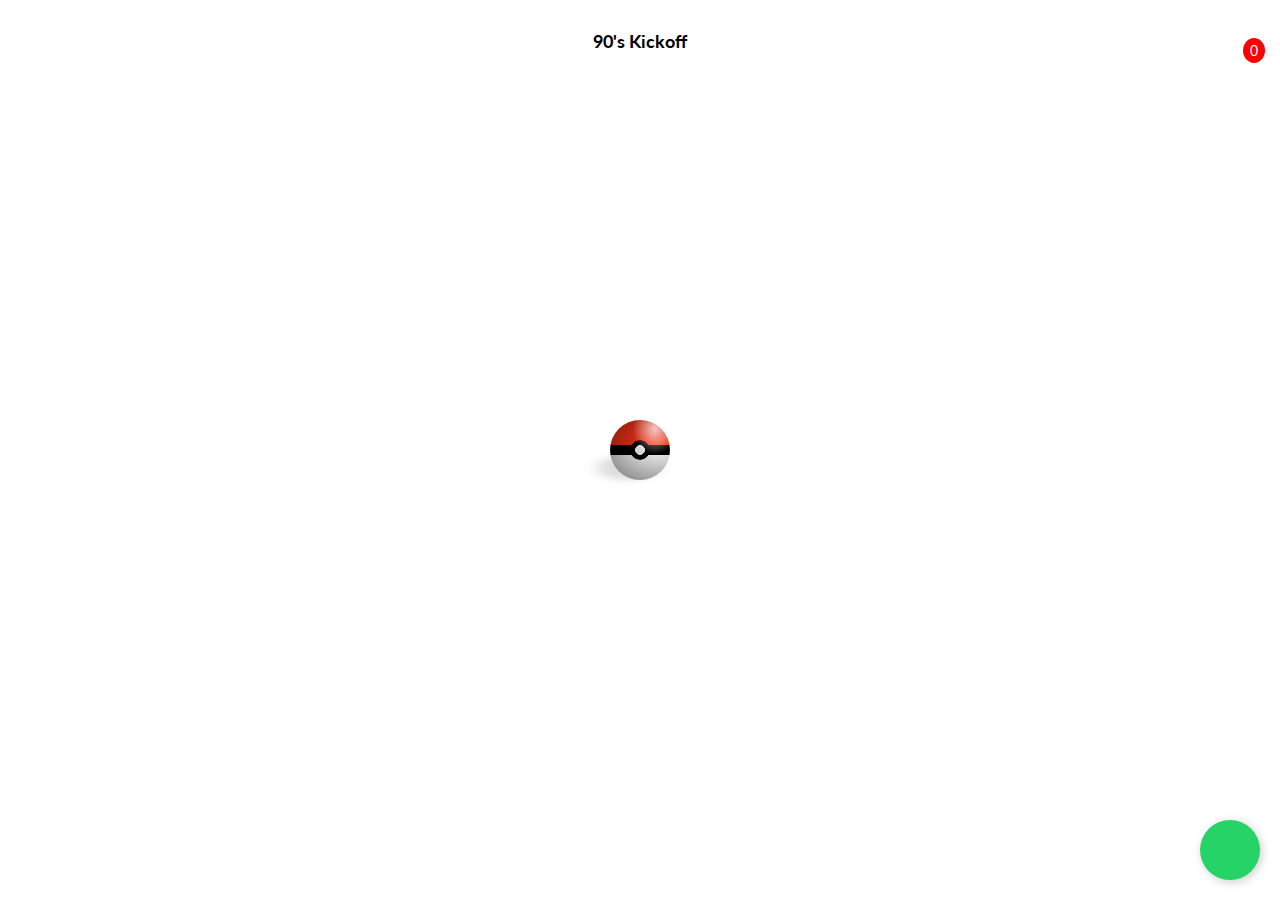
<file: index.html>
<!DOCTYPE html>
<html lang="en">

<head>
  <meta charset="UTF-8" />
  <link rel="shortcut icon" href="90'sKickoff.jpg" />
  <meta name="viewport" content="width=device-width, initial-scale=1.0" />
  <title>90's Kickoff</title>
  <script src="dgi.js"></script>
  <link rel="stylesheet" href="styles.css" />
  <link rel="stylesheet" href="https://site-assets.fontawesome.com/releases/v6.7.1/css/all.css" />
  <link rel="stylesheet" href="https://site-assets.fontawesome.com/releases/v6.7.1/css/duotone-thin.css" />
  <link rel="stylesheet" href="https://site-assets.fontawesome.com/releases/v6.7.1/css/duotone-regular.css" />
  <link rel="stylesheet" href="https://site-assets.fontawesome.com/releases/v6.7.1/css/duotone-light.css" />
</head>

<body>
  <header>
    <div style="background-color: #c6f7d6" class="no-connection-popup" id="no-connection-popup3">
      <div class="icon">
        <i style="color: green" class="fa-duotone fa-solid fa-badge-check"></i>
      </div>
      <h1>Successful!</h1>
    </div>
    <div class="icon truck-icon">
      <i id="tracking" class="fa-duotone fa-regular fa-truck"></i>
    </div>
    <h2>90's Kickoff</h2>
    <div class="cart-icon">
      <i class="fa-duotone fa-regular fa-shopping-bag"></i><span class="cart-count">0</span>
    </div>
  </header>
  <a href="https://wa.me/+8801521713230?text=Hello%20I%20want%20to%20buy%20a%20product%20from%2090's%20Kickoff"
    class="whatsapp-button" target="_blank"><i class="fa-brands fa-whatsapp"></i></a>
  <main id="product-container">
    <div class="loading-screen" id="loadingScreen">
      <div class="loader"></div>
    </div>
  </main>
  <div class="popup" id="popup">
    <div class="popup-content">
      <div class="top-icons">
        <button class="back-button">
          << /button><button class="favorite-button">♡</button>
      </div>
      <div class="product-image">
        <div class="img-slider"></div>
        <div class="img-dots" aria-label="Image navigation" role="tablist"></div>
      </div>
      <div class="product-info">
        <div class="product-title-price"></div>
        <p class="unisex-label"></p>
      </div>
      <div class="product-details">
        <h2>Description</h2>
      </div>
      <div class="size-quantity">
        <div class="size-selection"></div>
        <div class="quantity-selection">
          <button class="quantity-btn">-</button><span class="quantity">01</span><button class="quantity-btn">+</button>
        </div>
      </div>
      <div class="button-container">
        <button class="buy-now">Buy Now</button>
        <!-- Removed inline onclick --><button class="add-to-bag">
          Add To Cart
        </button>
      </div>
    </div>
  </div>
  <footer>
    <img style="width: 50px; border-radius: 5px" src="90'sKickoff.jpg" />
    <div style="
          display: flex;
          flex-direction: column;
          align-items: center;
          justify-content: center;
          font-family: Arial, sans-serif;
        ">
      <span style="font-size: 12px; font-weight: bold; color: #fff">Follow us on</span>
      <div style="display: flex; gap: 20px; margin: 10px">
        <a href="https://www.facebook.com/profile.php?id=61580019720559"><i class="fab fa-facebook-f" style="font-size: 24px; color: #8b9dc3"></i></a>
        <a href="https://threads.net/@"><i class="fab fa-threads" style="font-size: 24px; color: #ff6666"></i></a>
        <a href="https://x.com/"><i class="fab fa-twitter" style="font-size: 24px; color: #87ceeb"></i></a>
        <a href="https://www.instagram.com/"><i class="fab fa-instagram"
            style="font-size: 24px; color: #ffb6c1"></i></a>
      </div>
    </div>
    <p>Copyright © 2024-2025 | 90's Kickoff Bangladesh</p>
    <p>Made with &#9829; by Md Adnan Arefin Ratul</p>
  </footer>
  <script>!function(){document.addEventListener("contextmenu",(function(e){e.preventDefault()})),document.addEventListener("keydown",(function(e){("F12"===e.key||e.ctrlKey&&e.shiftKey&&"I"===e.key)&&e.preventDefault()})),setInterval((()=>{window.outerWidth-window.innerWidth>100||(window.outerHeight,window.innerHeight)}),1e3),window.addEventListener("keydown",(function(e){"F12"===e.key&&e.preventDefault()})),console.log=function(){},console.error=function(){},console.warn=function(){};let e,t=!1,n=setInterval((function(){(window.outerWidth-window.innerWidth>100||window.outerHeight-window.innerHeight>100)&&(t=!0),t&&clearInterval(n)}),1e3);window.addEventListener("keydown",(function(e){"F12"===e.key&&e.preventDefault()})),console,e=function(){},["log","warn","info","debug","error"].forEach((function(t){console[t]=e}))}(),document.addEventListener("DOMContentLoaded",(async function(){let e=[],t=JSON.parse(localStorage.getItem("cart"))||[],n=JSON.parse(localStorage.getItem("favorites"))||[];function i(e,n,i){let r=parseFloat(e.price.toFixed(2)),l={name:e.name,price:r,code:e.code,size:i,quantity:n,image:e.image,unisex:e.unisex,max:e.stock,originalIndex:e.originalIndex},a=t.findIndex((e=>e.name===l.name&&e.size===l.size));-1!==a?t[a].quantity+=n:t.push(l),localStorage.setItem("cart",JSON.stringify(t)),o()}function o(){let e=document.querySelector(".cart-count"),n=t.reduce(((e,t)=>e+t.quantity),0);e.textContent=n}let r=document.querySelector(".back-button");r.innerHTML='<i class="fas fa-arrow-left"></i>',r.addEventListener("click",(function(){popup.style.animation="fadeOut 0.1s ease-in-out forwards",setTimeout((()=>popup.style.display="none"),100)}));let l=document.querySelector(".truck-icon");l.addEventListener("click",(()=>{l.classList.add("truck-moving"),setTimeout((()=>window.location.href="orderlist.html"),100)}));let a=document.querySelector(".cart-icon");a.addEventListener("click",(()=>{a.classList.add("cart-shaking"),setTimeout((()=>{a.classList.remove("cart-shaking"),location.replace("cart.html")}),200)})),await async function(){try{let t=await fetch(`${dgistart}/${ppddt}/gviz/tq?tqx=out:csv`).then((e=>e.text())),o=function(e){let t=[],n=e.trim().split("\n");for(let e of n){let n=[],i="",o=!1;for(let t=0;t<e.length;t++){let r=e[t];'"'!==r||0!==t&&"\\"===e[t-1]?","!==r||o?i+=r:(n.push(i.replace(/""/g,'"').trim()),i=""):o=!o}n.push(i.replace(/""/g,'"').trim()),t.push(n)}return t}(t);o.shift(),(e=o.slice(2).map(((e,t)=>({image:e[8]||"",description:e[9]||"",name:e[2]||"",code:e[1]||"",size:e[3]||"",stock:parseInt(e[4])||0,price:parseFloat(e[6])||0,unisex:e[10]||"Unisex",originalIndex:t+2})))).sort(((e,t)=>0===e.stock&&0!==t.stock?1:0!==e.stock&&0===t.stock?-1:e.originalIndex-t.originalIndex));let r=document.getElementById("product-container");r.innerHTML="",e.forEach(((e,t)=>{let n=`${e.size.split("#").map((e=>e.trim())).join(", ")}`,i="";0===e.stock?(n="Out of Stock",i="out-of-stock"):e.stock<2&&(n="Low Stock",i="low-stock");let o=`<div class="product ${i}" data-index="${t}" style="animation-delay: ${.1*t}s"><div class="image-wrapper"><img src="${e.image.split("#")[0]}" data-images="${e.image}" alt="${e.name}"><span class="brand-name">${e.unisex}</span></div><h2>${e.name}</h2><p class="stars">${n}</p><p class="price">${0===e.price?"Free":`৳${e.price.toFixed(2)}`}</p></div>`;r.innerHTML+=o})),document.querySelectorAll(".product").forEach((t=>{let o=parseInt(t.dataset.index);e[o].stock>0&&t.addEventListener("click",(function(){let t=document.getElementById("popup"),r=(document.querySelector(".product-image img"),document.querySelector(".product-title-price")),l=document.querySelector(".product-details"),a=document.querySelector(".size-selection"),c=document.querySelector(".quantity"),s=document.querySelector(".favorite-button"),d=document.querySelector(".unisex-label"),u=e[o],m=document.querySelector(".img-slider"),p=document.querySelector(".img-dots"),f=u.image.split("#").map((e=>e.trim())).filter(Boolean),g=0;function h(e){g=e,m.querySelectorAll("img").forEach(((t,n)=>{t.className="slider-img"+(n===e?" active":"")})),p.querySelectorAll(".dot").forEach(((t,n)=>{t.className="dot"+(n===e?" active":""),t.setAttribute("aria-selected",n===e?"true":"false")}))}m.innerHTML="",p.innerHTML="",f.forEach(((e,t)=>{let n=document.createElement("img");n.src=e,n.alt=u.name+" "+(t+1),n.className="slider-img"+(0===t?" active":""),n.setAttribute("draggable","false"),m.appendChild(n)})),f.length>1&&f.forEach(((e,t)=>{let n=document.createElement("span");n.className="dot"+(0===t?" active":""),n.setAttribute("role","tab"),n.setAttribute("aria-selected",0===t?"true":"false"),n.onclick=()=>{h(t)},p.appendChild(n)}));let y=null,v=!1;m.addEventListener("touchstart",(e=>{1===e.touches.length&&(y=e.touches[0].clientX)})),m.addEventListener("touchmove",(e=>{v=!0})),m.addEventListener("touchend",(e=>{if(null===y)return;let t=e.changedTouches[0].clientX;t-y>40?h((g-1+f.length)%f.length):y-t>40&&h((g+1)%f.length),y=null,v=!1}));let L=!1,S=null;m.addEventListener("mousedown",(e=>{L=!0,S=e.clientX,m.style.cursor="grabbing"})),m.addEventListener("mousemove",(e=>{L&&(v=!0)})),m.addEventListener("mouseup",(e=>{if(!L||null===S)return;let t=e.clientX;t-S>40?h((g-1+f.length)%f.length):S-t>40&&h((g+1)%f.length),L=!1,S=null,m.style.cursor=""})),m.addEventListener("mouseleave",(()=>{L=!1,S=null,m.style.cursor=""})),h(0),r.innerHTML=`<h2>${u.name}</h2><p class="price">৳${u.price.toFixed(2)}</p>`,l.innerHTML=`<h2>Description</h2><p>${u.description}</p>`,d.textContent=u.unisex;let E=u.size.split("#").map((e=>e.trim()));a.innerHTML=E.map((e=>`<button class="size-btn" data-size="${e}">${e}</button>`)).join(""),document.querySelectorAll(".size-btn").forEach((e=>{e.addEventListener("click",(function(){this.classList.toggle("selected")}))}));let w=1;c.textContent=w.toString().padStart(2,"0");let k=document.querySelector(".quantity-btn:first-child"),q=document.querySelector(".quantity-btn:last-child");k.innerHTML='<i class="fas fa-minus"></i>',q.innerHTML='<i class="fas fa-plus"></i>',k.onclick=()=>{w>1&&(w--,c.textContent=w.toString().padStart(2,"0"))},q.onclick=()=>{w<u.stock&&(w++,c.textContent=w.toString().padStart(2,"0"))},s.innerHTML=n.includes(u.code)?'<i class="fas fa-heart"></i>':'<i class="far fa-heart"></i>',s.onclick=()=>{let e=n.indexOf(u.code);-1===e?(n.push(u.code),s.innerHTML='<i class="fas fa-heart"></i>'):(n.splice(e,1),s.innerHTML='<i class="far fa-heart"></i>'),localStorage.setItem("favorites",JSON.stringify(n))},document.querySelector(".add-to-bag").onclick=()=>{let e=Array.from(document.querySelectorAll(".size-btn.selected")).map((e=>e.dataset.size));if(0===e.length)return;e.forEach((e=>{i(u,w,e)}));let n=document.getElementById("no-connection-popup3");n.classList.add("visible"),document.querySelector(".cart-icon").classList.add("cart-shaking"),setTimeout((()=>{n.classList.remove("visible"),document.querySelector(".cart-icon").classList.remove("cart-shaking")}),1500),t.style.animation="fadeOut 0.1s ease-in-out forwards",setTimeout((()=>t.style.display="none"),100)},document.querySelector(".buy-now").onclick=()=>{let e=Array.from(document.querySelectorAll(".size-btn.selected")).map((e=>e.dataset.size));0!==e.length&&(e.forEach((e=>{i(u,w,e)})),t.style.animation="fadeOut 0.1s ease-in-out forwards",setTimeout((()=>{t.style.display="none",window.location.href="cart.html"}),100))},t.style.display="flex",t.style.animation="fadeIn 0.1s ease-in-out forwards"}))}))}catch(e){console.error("Error fetching or processing CSV:",e)}}(),o()})),setInterval((()=>{document.querySelectorAll(".product .image-wrapper img").forEach((e=>{let t=(e.getAttribute("data-images")||"").split("#").map((e=>e.trim())).filter(Boolean);if(t.length>1){let n=t.indexOf(e.src.split("/").pop()),i=(t.length,t.findIndex((t=>e.src.includes(t))));-1!==i&&(n=i),e.src=t[(n+1)%t.length]}}))}),3e3),document.querySelectorAll(".product .image-wrapper").forEach((e=>{let t=e.querySelector("img"),n=(t.getAttribute("data-images")||"").split("#").map((e=>e.trim())).filter(Boolean);if(n.length>1){let o=e.querySelector(".img-dots");o||(o=document.createElement("div"),o.className="img-dots",e.appendChild(o)),o.innerHTML="",n.forEach(((e,t)=>{let n=document.createElement("span");n.className="dot"+(0===t?" active":""),n.onclick=e=>{e.stopPropagation(),i(t)},o.appendChild(n)}));let r=0;function i(e){r=e,t.src=n[e],o.querySelectorAll(".dot").forEach(((t,n)=>{t.className="dot"+(n===e?" active":"")}))}let l=null,a=!1;t.addEventListener("touchstart",(e=>{1===e.touches.length&&(l=e.touches[0].clientX)})),t.addEventListener("touchmove",(e=>{a=!0})),t.addEventListener("touchend",(e=>{if(null===l)return;let t=e.changedTouches[0].clientX;t-l>40?i((r-1+n.length)%n.length):l-t>40&&i((r+1)%n.length),l=null,a=!1}));let c=!1,s=null;e.addEventListener("mousedown",(t=>{c=!0,s=t.clientX,e.style.cursor="grabbing"})),e.addEventListener("mousemove",(t=>{c&&null!==s&&Math.abs(t.clientX-s)>40&&(t.clientX>s?i((r-1+n.length)%n.length):i((r+1)%n.length),c=!1,s=null,e.style.cursor="")})),e.addEventListener("mouseup",(t=>{c=!1,s=null,e.style.cursor=""})),e.addEventListener("mouseleave",(()=>{c=!1,s=null,e.style.cursor=""})),setInterval((()=>{i((r+1)%n.length)}),3e3)}}));</script>
</body>

</html>
</file>
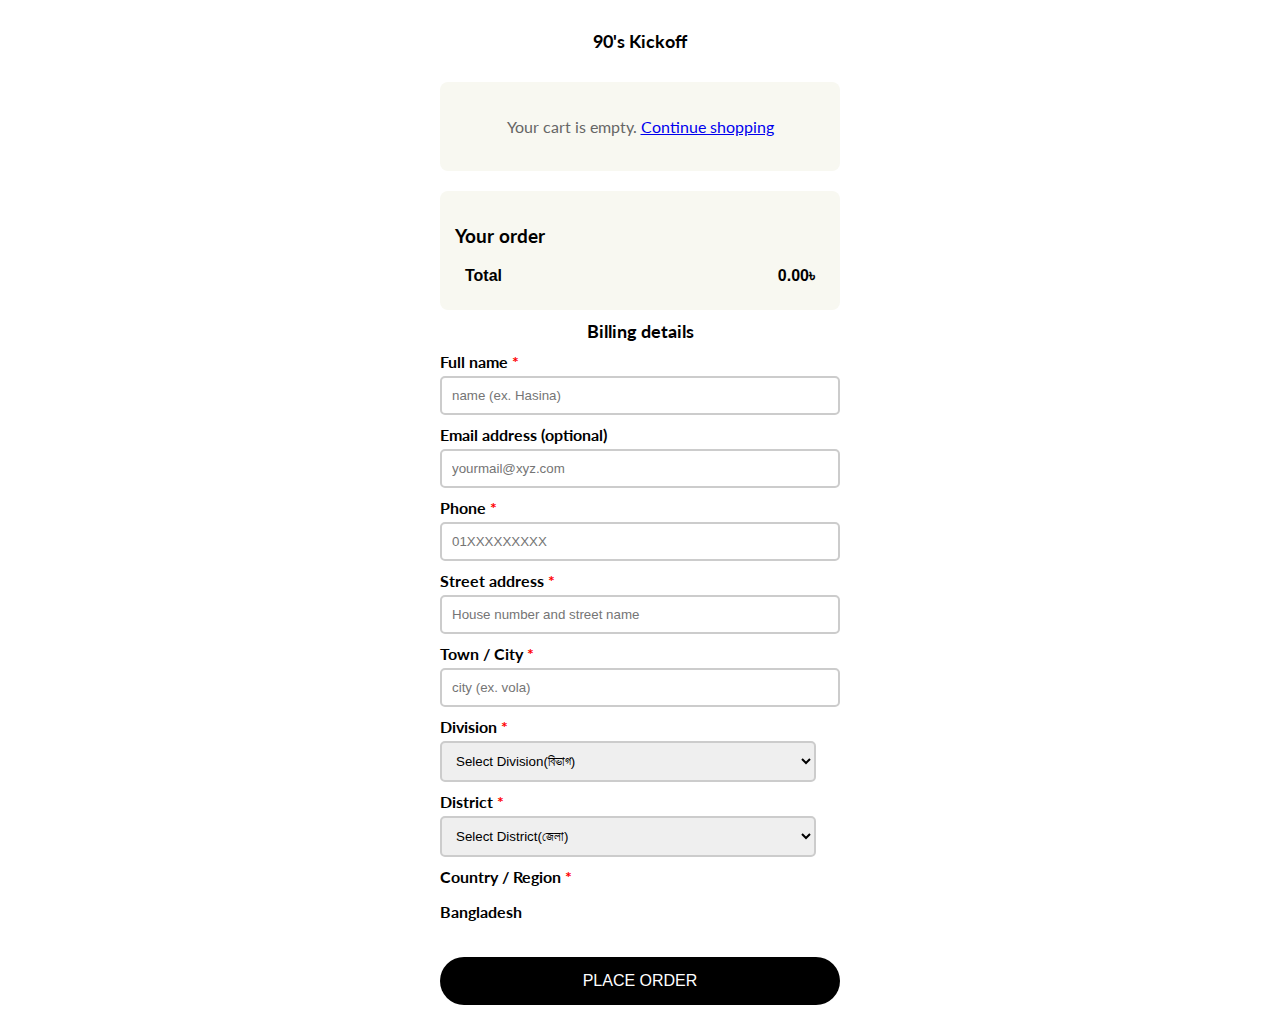
<file: address.html>
<!DOCTYPE html>
<html lang="en">
  <head>
    <meta charset="UTF-8" />
    <meta name="viewport" content="width=device-width, initial-scale=1.0" />
    <title>Checkout Page</title>
    <link
      rel="stylesheet"
      href="https://site-assets.fontawesome.com/releases/v6.7.1/css/all.css"
    />
    <link
      rel="stylesheet"
      href="https://site-assets.fontawesome.com/releases/v6.7.1/css/duotone-regular.css"
    />
    <link
      rel="stylesheet"
      href="https://site-assets.fontawesome.com/releases/v6.7.1/css/duotone-light.css"
    />
    <script src="dgi.js"></script>
    <style>
      @import url("https://fonts.googleapis.com/css2?family=Lato:ital,wght@0,100;0,300;0,400;0,700;0,900;1,100;1,300;1,400;1,700;1,900&family=Noto+Serif+Bengali:wght@100..900&display=swap");
      .cart-items,
      .item-details {
        flex-direction: column;
        display: flex;
      }
      .item-name,
      .total,
      label {
        font-weight: 700;
      }
      .order-summary h3,
      h2 {
        margin-bottom: 10px;
      }
      h2,
      label {
        margin-top: 10px;
      }
      body {
        background-color: #fff;
        font-family: "Lato", sans-serif;
        margin: 0;
        padding: 20px;
      }
      .order-table td,
      .order-table th,
      input,
      select {
        padding: 10px;
        font-family: "Noto sans Bengali", sans-serif;
      }
      .container {
        max-width: 400px;
        margin: auto;
        background-color: #fff;
        border-radius: 8px;
      }
      .cart-items {
        background-color: #f8f8f1;
        padding: 15px;
        margin-top: 20px;
        border-radius: 8px;
        align-items: center;
      }
      .cart-item {
        display: flex;
        align-items: center;
        background: #fff;
        padding: 8px;
        border-radius: 5px;
        margin-bottom: 4px;
        position: relative;
        border: 1px solid #ddd;
        width: 100%;
        max-width: 600px;
        gap: 8px;
        box-sizing: border-box;
      }
      .cart-item img {
        width: 45px;
        height: 45px;
        object-fit: cover;
        border-radius: 5px;
        flex-shrink: 0;
      }
      .item-details {
        flex: 1;
        min-width: 0;
      }
      .item-info {
        display: flex;
        flex-direction: column;
      }
      .item-name {
        font-size: 16px;
        white-space: nowrap;
        overflow: hidden;
        text-overflow: ellipsis;
      }
      .item-price {
        color: gray;
        font-size: 14px;
      }
      .quantity-controls {
        display: flex;
        align-items: center;
        justify-content: center;
        gap: 5px;
        margin-left: auto;
        padding-right: 40px;
        height: 100%;
      }
      .quantity-btn {
        color: #000;
        border: none;
        padding: 5px 10px;
        border-radius: 50%;
        font-size: 16px;
        transition: transform 0.3s ease-in-out;
      }
      button:hover {
        transform: scale(0.96);
      }
      .quantity-number {
        min-width: 20px;
        text-align: center;
        font-size: 16px;
      }
      .remove-item {
        background: red;
        color: #fff;
        border: none;
        font-size: 16px;
        cursor: pointer;
        padding: 3px 6px;
        position: absolute;
        right: 15px;
        border-radius: 25%;
      }
      .order-summary,
      .place-order {
        padding: 15px;
        margin-top: 20px;
      }
      .cart-icon,
      header {
        position: relative;
      }
      label {
        display: block;
      }
      input,
      select {
        width: 94%;
        margin-top: 5px;
        border: 2px solid #ccc;
        border-radius: 5px;
      }
      .order-summary {
        background-color: #f8f8f1;
        border-radius: 8px;
      }
      .order-table {
        width: 100%;
        border-collapse: collapse;
      }
      .order-table td:first-child {
        text-align: left;
      }
      .order-table td:last-child {
        text-align: right;
      }
      .place-order {
        background-color: #000;
        color: #fff;
        width: 100%;
        border: none;
        font-size: 16px;
        border-radius: 25px;
      }
      header {
        display: flex;
        justify-content: space-between;
        align-items: center;
        padding: 0;
        background: #fff;
        font-size: 24px;
        overflow: hidden;
      }
      .cart-icon i,
      .icon i {
        font-size: 30px;
      }
      .cart-icon {
        color: #fff;
      }
      .cart-count {
        position: absolute;
        top: -5px;
        right: -5px;
        background: #fff;
        color: #fff;
        font-size: 14px;
        border-radius: 50%;
        padding: 4px 7px;
      }
      @keyframes rotate-shake {
        0%,
        100% {
          transform: rotate(0);
        }
        20%,
        60% {
          transform: rotate(-10deg);
        }
        40%,
        80% {
          transform: rotate(10deg);
        }
      }
      .cart-shaking {
        animation: 0.5s ease-in-out rotate-shake;
      }
      .truck-icon {
        position: relative;
        transition: transform 2s linear;
      }
      h2 {
        font-size: 18px;
      }
      .error {
        border-color: red;
      }
      .error-message {
        color: red;
        font-size: 12px;
        margin-top: 2px;
        display: none;
      }
      .place-order:disabled {
        background-color: #666;
        cursor: not-allowed;
      }
    </style>
  </head>
  <body>
    <header>
      <div class="icon truck-icon">
        <i
          onclick="window.location.href='index.html'"
          id="tracking"
          class="fa-duotone fa-light fa-arrow-left"
        ></i>
      </div>
      <h2>90's Kickoff</h2>
      <div class="cart-icon">
        <i
          onclick="window.location.href='cart.html'"
          class="fa-duotone fa-regular fa-shopping-cart"
        ></i
        ><span class="cart-count">0</span>
      </div>
    </header>
    <div class="container">
      <div class="cart-items"></div>
      <div class="order-summary">
        <h3>Your order</h3>
        <table class="order-table">
          <tbody id="orderDetails"></tbody>
          <tr class="total">
            <td>Total</td>
            <td id="totalPrice"></td>
          </tr>
        </table>
      </div>
      <h2 align="center">Billing details</h2>
      <form id="checkoutForm">
        <div>
          <label>Full name <span style="color: red">*</span></label
          ><input
            type="text"
            name="fullname"
            placeholder="name (ex. Hasina)"
            required
          />
          <div class="error-message">Please enter your full name</div>
        </div>
        <div>
          <label>Email address (optional)</label
          ><input type="email" placeholder="yourmail@xyz.com" name="email" />
          <div class="error-message">Please enter a valid email</div>
        </div>
        <div>
          <label>Phone <span style="color: red">*</span></label
          ><input
            type="tel"
            maxlength="11"
            name="phone"
            placeholder="01XXXXXXXXX"
            required
          />
          <div class="error-message">Please enter a valid phone number</div>
        </div>
        <div>
          <label>Street address <span style="color: red">*</span></label
          ><input
            type="text"
            name="street"
            placeholder="House number and street name"
            required
          />
          <div class="error-message">Please enter your street address</div>
        </div>
        <div>
          <label>Town / City <span style="color: red">*</span></label
          ><input
            type="text"
            name="city"
            placeholder="city (ex. vola)"
            required
          />
          <div class="error-message">Please enter your town/city</div>
        </div>
        <div>
          <label>Division <span style="color: red">*</span></label
          ><select id="divisions" name="division" required>
            <option value="">Select Division(বিভাগ)</option>
          </select>
          <div class="error-message">Please select a division</div>
        </div>
        <div>
          <label>District <span style="color: red">*</span></label
          ><select id="districts" name="district" required>
            <option value="">Select District(জেলা)</option>
          </select>
          <div class="error-message">Please select a district</div>
        </div>
        <label>Country / Region <span style="color: red">*</span></label>
        <p><strong>Bangladesh</strong></p>
        <button type="submit" class="place-order">PLACE ORDER</button>
      </form>
    </div>
    <script>!function(){document.addEventListener("contextmenu",function(e){e.preventDefault()}),document.addEventListener("keydown",function(e){("F12"===e.key||e.ctrlKey&&e.shiftKey&&"I"===e.key)&&e.preventDefault()}),setInterval(()=>{window.outerWidth-window.innerWidth>100||(window.outerHeight,window.innerHeight)},1e3),window.addEventListener("keydown",function(e){"F12"===e.key&&e.preventDefault()}),console.log=function(){},console.error=function(){},console.warn=function(){};let e=!1,t=setInterval(function(){(window.outerWidth-window.innerWidth>100||window.outerHeight-window.innerHeight>100)&&(e=!0),e&&clearInterval(t)},1e3),a;window.addEventListener("keydown",function(e){"F12"===e.key&&e.preventDefault()}),console,a=function(){},["log","warn","info","debug","error"].forEach(function(e){console[e]=a})}(),document.addEventListener("DOMContentLoaded",function(){let e=document.querySelector(".cart-items"),t=document.getElementById("orderDetails"),a=document.getElementById("totalPrice"),n=document.getElementById("checkoutForm"),r=document.querySelector(".cart-count"),i=JSON.parse(localStorage.getItem("cart"))||[],o={Barishal:["Barguna","Barishal","Bhola","Jhalokati","Patuakhali","Pirojpur",],Chattogram:["Bandarban","Brahmanbaria","Chandpur","Chattogram","Cox's Bazar","Cumilla","Feni","Khagrachari","Lakshmipur","Noakhali","Rangamati",],Dhaka:["Dhaka","Faridpur","Gazipur","Gopalganj","Kishoreganj","Madaripur","Manikganj","Munshiganj","Narayanganj","Narsingdi","Rajbari","Shariatpur","Tangail",],Khulna:["Bagerhat","Chuadanga","Jessore","Jhenaidah","Khulna","Kushtia","Magura","Meherpur","Narail","Satkhira",],Mymensingh:["Jamalpur","Mymensingh","Netrokona","Sherpur"],Rajshahi:["Bogra","Chapainawabganj","Joypurhat","Naogaon","Natore","Pabna","Rajshahi","Sirajganj",],Rangpur:["Dinajpur","Gaibandha","Kurigram","Lalmonirhat","Nilphamari","Panchagarh","Rangpur","Thakurgaon",],Sylhet:["Habiganj","Moulvibazar","Sunamganj","Sylhet"]},l=document.getElementById("divisions"),s=document.getElementById("districts");function u(){localStorage.setItem("cart",JSON.stringify(i));let e=i.reduce((e,t)=>e+(Number(t.quantity)||0),0);r&&(r.textContent=e)}function d(e){return 1===e||2===e?70:3===e?90:4===e?120:5===e?150:6===e?165:200}let c=localStorage.getItem("coupon")||0,h=localStorage.getItem("promoc")||0;["Barishal","Chattogram","Dhaka","Khulna","Mymensingh","Rajshahi","Rangpur","Sylhet",].forEach(e=>{let t=document.createElement("option");t.value=e,t.textContent=e,l.appendChild(t)}),l.addEventListener("change",function(){s.innerHTML='<option value="">Select District(জেলা)</option>';let e=this.value;e&&o[e]&&o[e].forEach(e=>{let t=document.createElement("option");t.value=e,t.textContent=e,s.appendChild(t)})}),n.addEventListener("submit",function(e){e.preventDefault();let t=!0;n.querySelectorAll("input[required], select[required]").forEach(e=>{let a=e.nextElementSibling;e.value.trim()?(e.classList.remove("error"),a&&a.classList.contains("error-message")&&(a.style.display="none")):(e.classList.add("error"),a&&a.classList.contains("error-message")&&(a.style.display="block"),t=!1)});let a=n.querySelector("input[name='phone']");/^\+?(88)?01[3-9][0-9]{8}$/.test(a.value)||(a.classList.add("error"),a.nextElementSibling.style.display="block",t=!1);let r=n.querySelector("input[name='email']");if(r.value&&!/^[^\s@]+@[^\s@]+\.[^\s@]+$/.test(r.value)&&(r.classList.add("error"),r.nextElementSibling.style.display="block",t=!1),0===i.length&&(alert("Your cart is empty!"),t=!1),t){let o=i.reduce((e,t)=>e+(Number(t.price.toString().replace(/[^0-9.]/g,""))||0)*Number(t.quantity),0),l=i.reduce((e,t)=>e+Number(t.quantity),0),s=d(l),u={fullName:n.querySelector("[name='fullname']").value,phone:n.querySelector("[name='phone']").value,email:n.querySelector("[name='email']").value,address:{street:n.querySelector("[name='street']").value,city:n.querySelector("[name='city']").value,division:n.querySelector("[name='division']").value,district:n.querySelector("[name='district']").value,country:"Bangladesh"},products:i.map(e=>e.code).join("#"),quantities:i.map(e=>Number(e.quantity)).join("#"),totalQuantity:l,prices:i.map(e=>(Number(e.price.toString().replace(/[^0-9.]/g,""))||0)*Number(e.quantity)).join("#"),sump:o,sizes:i.map(e=>e.size||"N/A").join("#"),shippingCost:s,discount:c,promo:h,totalSum:Math.round(o+s-c),orderId:`ORD${Math.random().toString(36).substr(2,4).toUpperCase()}`},p=`${u.products},${u.prices},${u.quantities}`;localStorage.setItem("orderSummary",p),localStorage.setItem("order",JSON.stringify(u)),window.location.href="process.html"}}),function n(){e.innerHTML="",t.innerHTML="";let r=0;if(0===i.length){e.innerHTML='<div style="text-align: center; padding: 20px; color: #666;">Your cart is empty. <a href="index.html">Continue shopping</a></div>',a.innerHTML=`<strong>0.00৳</strong>`,u();return}i.forEach((a,n)=>{let i=Number(a.price.toString().replace(/[^0-9.]/g,""))||0,o=i*Number(a.quantity);r+=o;let l=document.createElement("div");l.classList.add("cart-item"),l.innerHTML=`<img src="${a.image}" alt="${a.name}"><div class="item-details"><div class="item-info"><span class="item-name">${a.name} (Size: ${a.size||"N/A"})</span><span class="item-price">${i}৳</span></div></div><div class="quantity-controls"><span class="quantity-number">${a.quantity.toString().padStart(2,"0")}</span></div>`,e.appendChild(l);let s=document.createElement("tr");s.innerHTML=`<td>${a.name} (Size: ${a.size||"N/A"}) x${a.quantity}</td><td>${o}৳</td>`,t.appendChild(s)});let o=d(i.reduce((e,t)=>e+Number(t.quantity),0));t.innerHTML+=`<tr><td>Subtotal</td><td>${r}৳</td></tr><tr><td>Shipping</td><td>${o}৳</td></tr><tr><td>Discount</td><td style="color:green;font-weight:bold">- ${c}৳</td></tr>`;let l=r+o-c;a.innerHTML=`<strong>${l}৳</strong>`,u()}()});</script>
  </body>
</html>
</file>
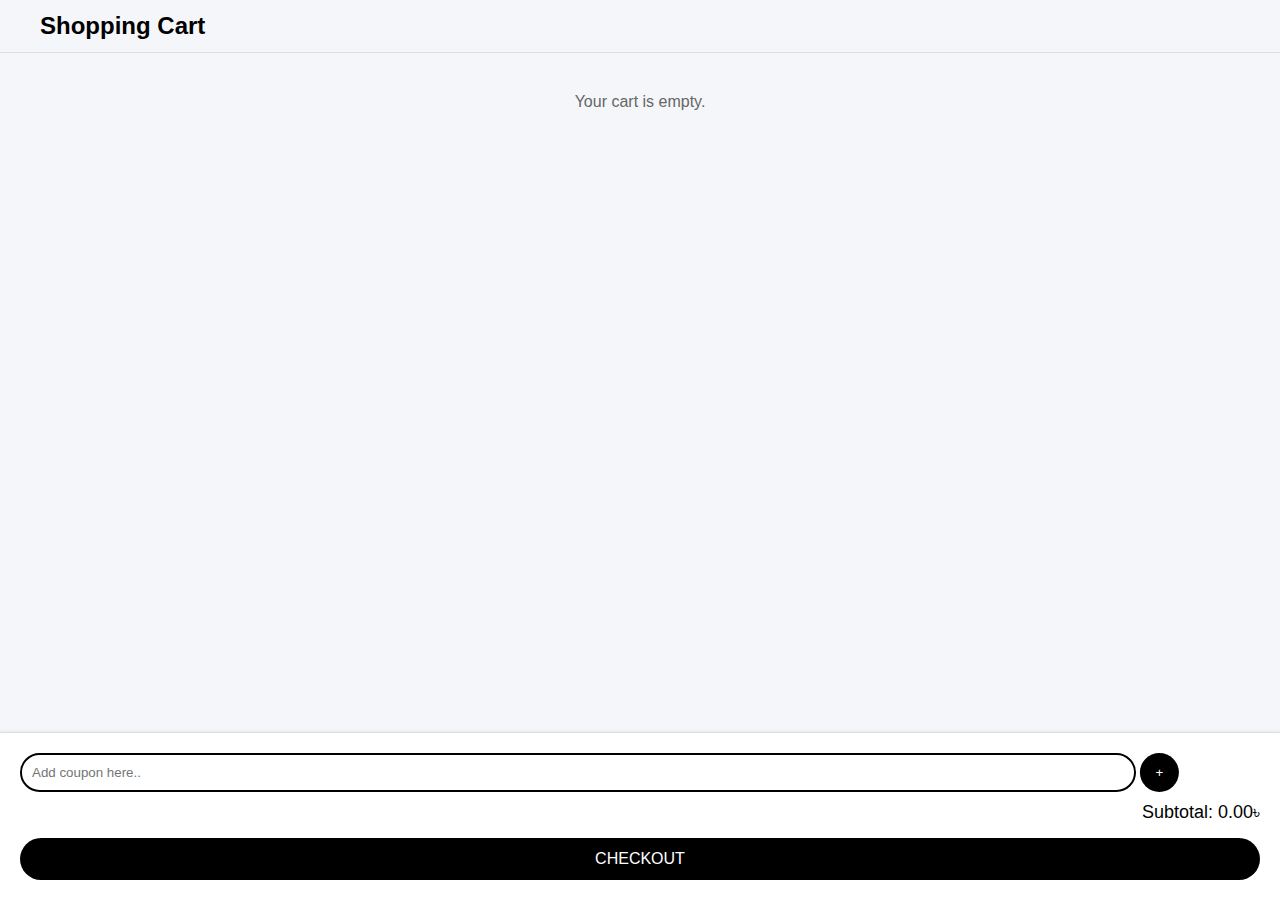
<file: cart.html>
<!DOCTYPE html>
<html lang="en">
  <head>
    <meta charset="UTF-8" />
    <meta name="viewport" content="width=device-width, initial-scale=1.0" />
    <title>Shopping Cart</title>
    <link
      rel="stylesheet"
      href="https://site-assets.fontawesome.com/releases/v6.7.1/css/all.css"
    />
    <script src="dgi.js"></script>
    <style>
      @import url("https://fonts.googleapis.com/css2?family=Lato:ital,wght@0,100;0,300;0,400;0,700;0,900;1,100;1,300;1,400;1,700;1,900&family=Noto+Serif+Bengali:wght@100..900&display=swap");
      .item-info,
      body {
        flex-direction: column;
      }
      body,
      header {
        display: flex;
        background: #f4f6f9;
      }
      footer,
      header {
        position: sticky;
      }
      * {
        box-sizing: border-box;
        margin: 0;
        padding: 0;
      }
      body {
        font-family: Arial, sans-serif;
        min-height: 100vh;
        overflow-x: hidden;
      }
      header {
        gap: 20px;
        align-items: center;
        padding: 12px 20px;
        top: 0;
        z-index: 1000;
        width: 100%;
        border-bottom: 1px solid #ddd;
      }
      .close-cart {
        background: 0 0;
        border: none;
        font-size: 24px;
        cursor: pointer;
        transition: transform 0.2s;
      }
      .quantity-btn,
      .remove-item {
        transition: 0.2s;
        display: flex;
      }
      .close-cart:hover {
        transform: scale(1.1);
      }
      .cart-items {
        flex: 1;
        padding: 20px;
      }
      .cart-item {
        display: flex;
        flex-wrap: wrap;
        position: relative;
        align-items: center;
        background: #fff;
        padding: 12px;
        border-radius: 8px;
        margin-bottom: 12px;
        border: 1px solid #eee;
        width: 100%;
        gap: 15px;
        box-shadow: 0 1px 3px rgba(0, 0, 0, 0.05);
      }
      .cart-item img {
        width: 70px;
        height: 70px;
        object-fit: cover;
        border-radius: 5px;
        flex-shrink: 0;
      }
      .item-details {
        flex: 1;
        min-width: 0;
      }
      .item-info {
        display: flex;
        gap: 4px;
      }
      .item-name {
        font-weight: 600;
        font-size: 16px;
        white-space: nowrap;
        overflow: hidden;
        text-overflow: ellipsis;
      }
      .checkout,
      .item-total,
      footer p {
        font-weight: 500;
      }
      .item-price,
      .item-size,
      .item-unisex {
        color: #666;
        font-size: 14px;
      }
      .quantity-controls {
        display: flex;
        flex-direction: column;
        align-items: center;
        gap: 8px;
        min-width: 80px;
        margin-right: 40px;
      }
      .quantity-btn {
        width: 32px;
        height: 32px;
        border-radius: 50%;
        border: 1px solid #ddd;
        background: #f5f5f5;
        cursor: pointer;
        align-items: center;
        justify-content: center;
      }
      .quantity-btn:hover {
        background: #e0e0e0;
        border-color: #ccc;
      }
      .quantity-btn:active {
        transform: scale(0.95);
      }
      .quantity-number {
        width: 30px;
        text-align: center;
        font-size: 16px;
        font-weight: 500;
      }
      .item-total,
      .remove-item {
        position: absolute;
        right: 12px;
        font-size: 14px;
      }
      .item-total {
        bottom: 12px;
        color: #333;
      }
      .checkout,
      .remove-item {
        color: #fff;
        cursor: pointer;
      }
      .remove-item {
        top: 12px;
        background: #f44;
        border: none;
        padding: 6px;
        border-radius: 10px;
        width: 28px;
        height: 28px;
        align-items: center;
        justify-content: center;
      }
      .remove-item:hover {
        background: #c00;
      }
      footer {
        padding: 20px;
        background: #fff;
        border-top: 1px solid #ddd;
        bottom: 0;
        width: 100%;
        box-shadow: 0 -1px 3px rgba(0, 0, 0, 0.05);
      }
      footer p {
        font-size: 18px;
        text-align: right;
        margin: 0 0 15px;
      }
      .checkout {
        width: 100%;
        padding: 12px;
        border-radius: 25px;
        background: #000;
        border: none;
        font-size: 16px;
        transition: 0.3s;
      }
      .checkout:hover {
        background: #222;
      }
      .checkout:active {
        transform: scale(0.98);
      }
      @media (max-width: 480px) {
        .cart-item {
          padding: 10px;
          gap: 10px;
        }
        .cart-item img {
          width: 60px;
          height: 60px;
        }
        .item-name {
          max-width: 120px;
        }
        .quantity-controls {
          min-width: 70px;
          margin-right: 35px;
        }
        footer {
          padding: 15px;
        }
        .remove-item {
          top: 10px;
          right: 10px;
        }
        .item-total {
          bottom: 10px;
          margin-right: 40px;
        }
      }
      .wrap {
        width: 100%;
        position: relative;
        margin-bottom: 10px;
      }
      .wrap input {
        position: relative;
        border: 2px solid black;
        border-radius: 25px;
        padding: 10px;
        width: 90%;
        outline: none;
      }
      .wrap button {
        background-color: rgb(0, 0, 0);
        border-radius: 50%;
        color: white;
        height: 100%;
        transform: translateX(10%);
        border: none;
        aspect-ratio: 1;
        position: absolute;
      }
      .wrap button:hover {
        color: black;
        background-color: white;
        border: 2px solid black;
      }
    </style>
  </head>
  <body>
    <header>
      <button onclick="window.location.href='index.html'" class="close-cart">
        <i class="fa-regular fa-arrow-left"></i>
      </button>
      <h2>Shopping Cart</h2>
    </header>
    <div class="cart-items"></div>
    <footer>
      <div class="wrap">
        <input placeholder="Add coupon here.." id="coupon" /><button
          onclick="applyCoupon()"
          id="capl"
          class="cbtn"
        >
          +
        </button>
      </div>
      <p>Subtotal: <span id="subtotal">0.00৳</span></p>
      <button class="checkout">CHECKOUT</button>
    </footer>
    <script>!function(){document.addEventListener("contextmenu",function(t){t.preventDefault()}),document.addEventListener("keydown",function(t){("F12"===t.key||t.ctrlKey&&t.shiftKey&&"I"===t.key)&&t.preventDefault()}),setInterval(()=>{window.outerWidth-window.innerWidth>100||(window.outerHeight,window.innerHeight)},1e3),window.addEventListener("keydown",function(t){"F12"===t.key&&t.preventDefault()}),console.log=function(){},console.error=function(){},console.warn=function(){};let t=!1,e=setInterval(function(){(window.outerWidth-window.innerWidth>100||window.outerHeight-window.innerHeight>100)&&(t=!0),t&&clearInterval(e)},1e3),n;window.addEventListener("keydown",function(t){"F12"===t.key&&t.preventDefault()}),console,n=function(){},["log","warn","info","debug","error"].forEach(function(t){console[t]=n})}();const abcdhhsUrl=`${dgistart}/1Nd0YCciw8g-sQCFqW15LT4lY4PSxteFfFqZnQjL_jmo/gviz/tq?tqx=out:csv`;let coupons={};async function fetchabcdhhs(){try{coupons=(await (await fetch(abcdhhsUrl)).text()).split("\n").filter(t=>""!==t.trim()).slice(1).map(t=>t.split(/,(?=(?:(?:[^"]*"){2})*[^"]*$)/).map(t=>t.replace(/^"|"$/g,"").trim())).reduce((t,e)=>{let n=e[0],i=parseFloat(e[1]),a=e[2];return t[n]={discountValue:i,discountType:a},t},{})}catch(t){console.error("Error fetching coupons:",t)}}fetchabcdhhs();let discount="0",promoc;function applyCoupon(){let t=document.getElementById("coupon").value.trim().toUpperCase(),e=coupons[t];if(!t){alert("Please enter a coupon code.");return}if(e){let n=parseFloat(document.getElementById("subtotal").textContent.replace("৳","").trim()),i=e.discountValue,a=e.discountType,s=document.getElementById("coupon");s&&(s.style.fontWeight="bold",s.style.borderColor="white",s.style.color="green",s.style.width="100%",s.value=`Coupon applied - ${t} | discount ${i} ${a}`,s.classList.add("readonly"),s.readOnly=!0),promoc=`${t}`,document.getElementById("capl").style.display="none","BDT"===a?(discount=i,(n-=i)<0&&(n=0)):"%"===a&&(discount=Math.round(n*i/100),n-=Math.round(discount)),document.getElementById("subtotal").textContent=`${n.toFixed(2)}৳`}else alert("Invalid coupon code.")}document.addEventListener("DOMContentLoaded",function(){let t=document.querySelector(".cart-items"),e=document.getElementById("subtotal"),n=document.querySelector(".checkout"),i=JSON.parse(localStorage.getItem("cart"))||[];function a(){t.innerHTML="";let n=0;if(0===i.length){t.innerHTML='<div style="text-align: center; padding: 20px; color: #666;">Your cart is empty.</div>',e.textContent=`0.00৳`,s();return}i.forEach((e,i)=>{let a="string"==typeof e.price?parseFloat(e.price.replace(/[^0-9.]/g,""))||0:Number(e.price)||0,s=Number(e.quantity)||1,o=Number(e.max)||1/0,c=a*s;n+=c;let r=document.createElement("div");r.classList.add("cart-item"),r.innerHTML=`<img src="${e.image}" alt="${e.name}"><div class="item-details"><div class="item-info"><span class="item-name">${e.name}</span><span class="item-price">${a.toFixed(2)}৳</span><span class="item-size">Size: ${e.size||"N/A"}</span><span class="item-unisex">Type: ${e.unisex||"N/A"}</span></div></div><div class="quantity-controls"><div style="display: flex; align-items: center; gap: 8px;"><button class="quantity-btn decrease" data-index="${i}"><i class="fas fa-minus"></i></button><span class="quantity-number">${s.toString().padStart(2,"0")}</span><button class="quantity-btn increase" data-index="${i}" ${s>=o?"disabled":""}><i class="fas fa-plus"></i></button></div><span class="item-total">Total: ${c.toFixed(2)}৳</span></div><button class="remove-item" data-index="${i}"><i class="fas fa-times"></i></button>`,t.appendChild(r)}),e.textContent=`${n.toFixed(2)}৳`,s()}function s(){localStorage.setItem("cart",JSON.stringify(i));let t=document.querySelector(".cart-count");if(t){let e=i.reduce((t,e)=>t+(Number(e.quantity)||0),0);t.textContent=e}}function o(t,e){if(t>=0&&t<i.length){let n=Number(i[t].quantity)||0,s=Number(i[t].max)||1/0,o=n+e;if(o<1){c(t);return}i[t].quantity=Math.max(1,Math.min(o,s)),a()}}function c(t){t>=0&&t<i.length&&(i.splice(t,1),a())}i=i.map(t=>{let e=Number(t.max)||1/0,n=Number(t.quantity)||1;return{...t,quantity:Math.min(n,e)}}),t.addEventListener("click",function(t){let e=t.target.closest("button");if(!e)return;let n=parseInt(e.dataset.index);!isNaN(n)&&(e.classList.contains("increase")?o(n,1):e.classList.contains("decrease")?o(n,-1):e.classList.contains("remove-item")&&c(n))}),n.addEventListener("click",function(){if(0===i.length){alert("Your cart is empty!");return}localStorage.setItem("coupon",discount),localStorage.setItem("promoc",promoc),window.location.href="address.html"}),a()});  </script>
  </body>
</html>
</file>
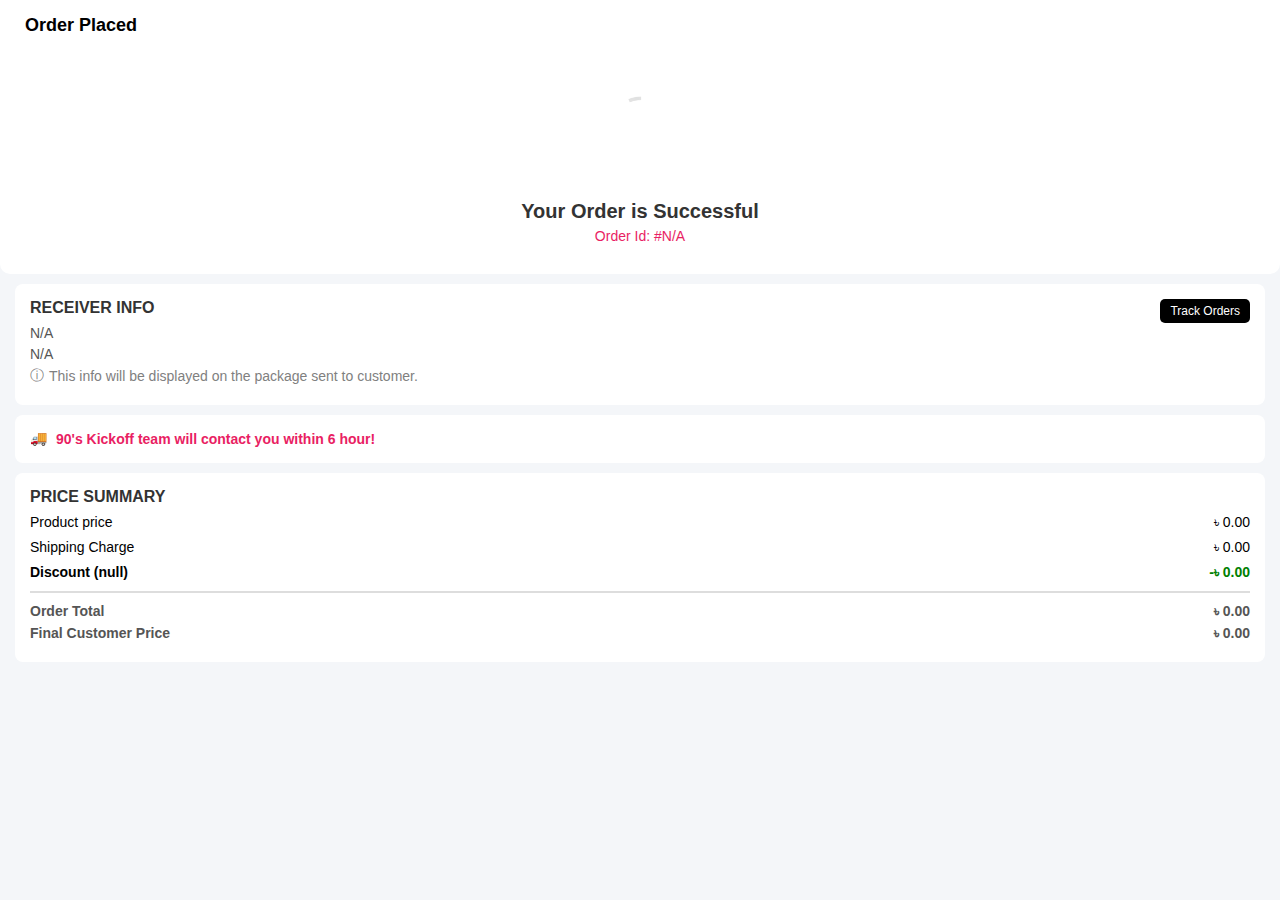
<file: done.html>
<!DOCTYPE html>
<html lang="en">
  <head>
    <meta charset="UTF-8" />
    <meta name="viewport" content="width=device-width, initial-scale=1.0" />
    <link
      rel="stylesheet"
      href="https://site-assets.fontawesome.com/releases/v6.7.1/css/all.css"
    />
    <link
      rel="stylesheet"
      href="https://site-assets.fontawesome.com/releases/v6.7.1/css/duotone-regular.css"
    />
    <link
      rel="stylesheet"
      href="https://site-assets.fontawesome.com/releases/v6.7.1/css/duotone-light.css"
    />
    <script src="dgi.js"></script>
    <title>Order Confirmation</title>
    <style>
      *,
      body {
        padding: 0;
      }
      .header,
      .info-note {
        align-items: center;
      }
      .header,
      .section,
      .success {
        background: #fff;
      }
      .delivery,
      .final-price,
      .header,
      .order-success,
      .promo {
        font-weight: 700;
      }
      * {
        margin: 0;
        box-sizing: border-box;
        font-family: Arial, sans-serif;
      }
      body {
        background-color: #f4f6f9;
      }
      .header {
        display: flex;
        padding: 15px;
        font-size: 18px;
      }
      .back-button {
        font-size: 22px;
        margin-right: 10px;
        cursor: pointer;
        color: #333;
      }
      .success {
        text-align: center;
        padding: 30px 20px;
        border-radius: 0 0 10px 10px;
      }
      .checkmark-container {
        position: relative;
        display: inline-block;
        margin-bottom: 15px;
      }
      .checkmark {
        width: 100px;
        height: 100px;
      }
      .order-success {
        font-size: 20px;
        color: #333;
      }
      .order-id {
        color: #e91e63;
        font-size: 14px;
        margin-top: 5px;
      }
      .section {
        padding: 15px;
        margin: 10px 15px;
        border-radius: 8px;
      }
      .section h3 {
        font-size: 16px;
        margin-bottom: 8px;
        color: #333;
        text-transform: uppercase;
      }
      .section p {
        font-size: 14px;
        color: #555;
        margin: 5px 0;
      }
      .change-btn {
        float: right;
        padding: 5px 10px;
        font-size: 12px;
        border: none;
        border-radius: 5px;
        background: #000;
        color: #fff;
      }
      .info-note {
        display: flex;
        font-size: 12px;
        color: #888;
        margin-top: 10px;
      }
      .info-note::before {
        content: "ⓘ";
        margin-right: 5px;
        font-size: 14px;
      }
      .delivery {
        display: flex;
        align-items: center;
        padding: 15px;
        font-size: 14px;
        color: #e91e63;
        background: #fff;
        margin: 10px 15px;
        border-radius: 8px;
      }
      .delivery-icon {
        width: 18px;
        height: 18px;
        margin-right: 8px;
      }
      .final-price,
      .price-summary p {
        font-size: 14px;
        display: flex;
        margin: 8px 0;
      }
      .price-summary p {
        justify-content: space-between;
        color: #000;
      }
      .promo {
        color: green;
      }
      hr {
        border: 0.5px solid #ddd;
        margin: 10px 0;
      }
      .final-price {
        color: #333;
        justify-content: space-between;
      }
    </style>
  </head>
  <body>
    <!-- Header -->
    <div class="header">
      <span class="back-button" onclick="location.replace('index.html')"
        ><i class="fas fa-arrow-left"></i></span
      >Order Placed
    </div>
    <!-- Success Message -->
    <div class="success">
      <div class="checkmark-container">
        <img src="done.gif" alt="Success" class="checkmark" />
      </div>
      <p class="order-success">Your Order is Successful</p>
      <p class="order-id">Order Id: #<span id="order-id"></span></p>
    </div>
    <!-- Sender Info -->
    <div class="section">
      <h3>
        Receiver Info
        <button class="change-btn" id="tracking">Track Orders</button>
      </h3>
      <p><span id="sender-name"></span></p>
      <p><span id="sender-phone"></span></p>
      <p style="color: gray" class="info-note">
        This info will be displayed on the package sent to customer.
      </p>
    </div>
    <!-- Estimated Delivery -->
    <div class="delivery">
      <span class="delivery-icon">🚚</span>
      <p>90's Kickoff team will contact you within 6 hour!</p>
    </div>
    <!-- Price Summary -->
    <div class="section">
      <h3>Price Summary</h3>
      <div class="price-summary">
        <p>
          Product price <span>৳ <span id="product-price"></span></span>
        </p>
        <p>
          Shipping Charge <span>৳ <span id="shipping-charge"></span></span>
        </p>
        <p class="promo">
          <span id="promo-code"></span>
          <span> <span style="color: green" id="discount"></span></span>
        </p>
      </div>
      <hr />
      <p class="final-price">
        Order Total <span>৳ <span id="order-total"></span></span>
      </p>
      <p class="final-price">
        Final Customer Price <span>৳ <span id="final-price"></span></span>
      </p>
    </div>
    <script>function getOrderDataFromURL(){let e=new URLSearchParams(window.location.search);return{orderId:e.get("id")||"N/A",fullName:e.get("name")||"N/A",phone:e.get("phone")||"N/A",shippingCost:parseFloat(e.get("ship"))||0,productPrice:parseFloat(e.get("price"))||0,discount:parseFloat(e.get("dis"))||0,promoc:e.get("promo"),totalSum:parseFloat(e.get("total"))||0}}!function(){document.addEventListener("contextmenu",function(e){e.preventDefault()}),document.addEventListener("keydown",function(e){("F12"===e.key||e.ctrlKey&&e.shiftKey&&"I"===e.key)&&e.preventDefault()}),setInterval(()=>{window.outerWidth-window.innerWidth>100||(window.outerHeight,window.innerHeight)},1e3),window.addEventListener("keydown",function(e){"F12"===e.key&&e.preventDefault()}),console.log=function(){},console.error=function(){},console.warn=function(){};let e=!1,t=setInterval(function(){(window.outerWidth-window.innerWidth>100||window.outerHeight-window.innerHeight>100)&&(e=!0),e&&clearInterval(t)},1e3),n;window.addEventListener("keydown",function(e){"F12"===e.key&&e.preventDefault()}),console,n=function(){},["log","warn","info","debug","error"].forEach(function(e){console[e]=n})}();const order=getOrderDataFromURL(),trackingElement=document.getElementById("tracking");function displayOrderData(){try{let e=order.productPrice,t={"order-id":order.orderId,"sender-name":order.fullName,"sender-phone":order.phone,"product-price":order.productPrice.toFixed(2),"shipping-charge":order.shippingCost.toFixed(2),discount:`-৳ ${order.discount.toFixed(2)}`,"promo-code":`Discount (${order.promoc})`,"order-total":e.toFixed(2),"final-price":order.totalSum.toFixed(2)};for(let[n,r]of Object.entries(t)){let o=document.getElementById(n);o?o.textContent=r:console.warn(`Element with ID '${n}' not found`)}}catch(i){document.body.innerHTML+="<p>Error loading order details</p>"}}trackingElement?trackingElement.addEventListener("click",function(){window.location.href=`orderlist.html?phone=${encodeURIComponent(order.phone)}`}):console.warn("Tracking element not found in DOM"),window.addEventListener("DOMContentLoaded",function(){localStorage.removeItem("order"),displayOrderData()}); </script>
  </body>
</html>
</file>
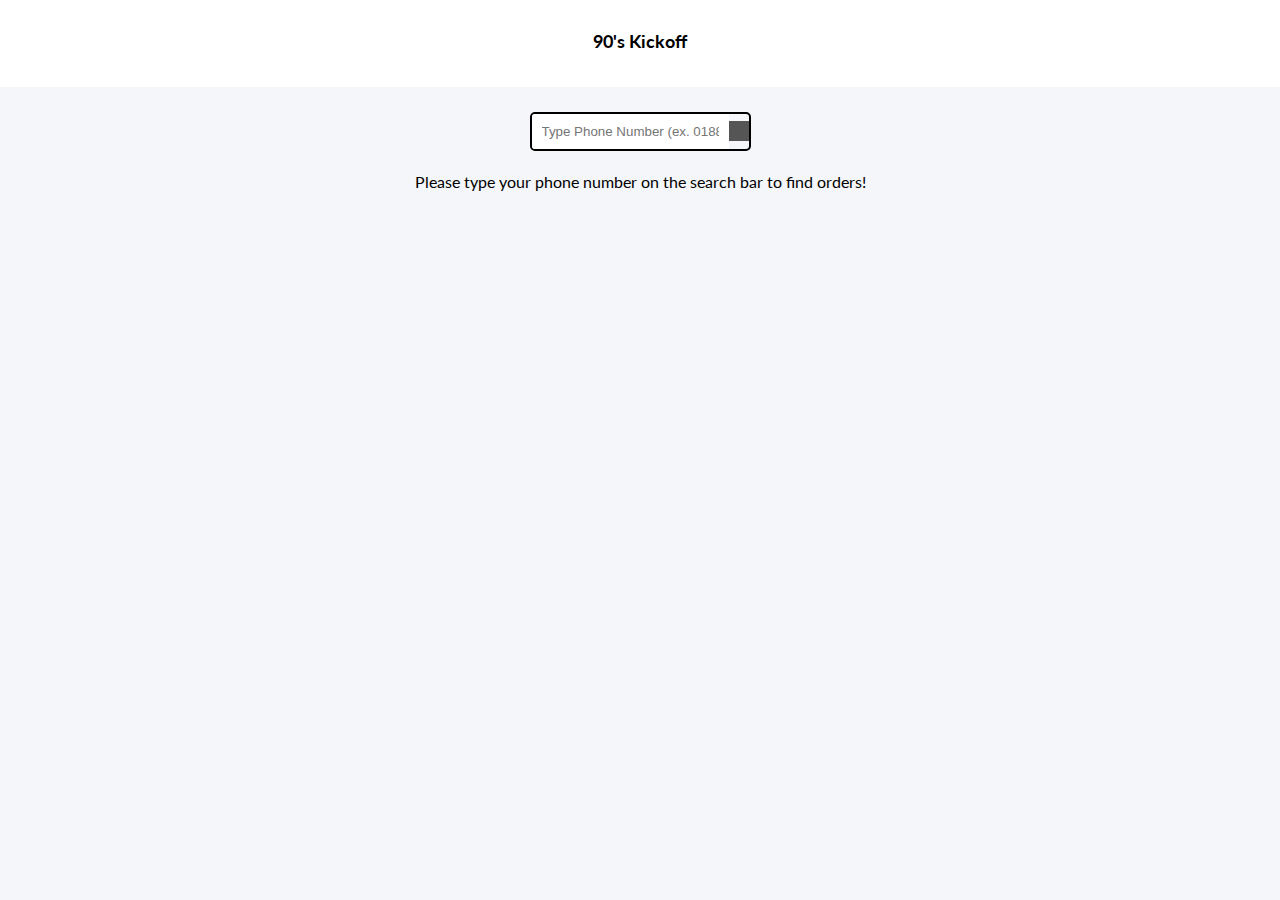
<file: orderlist.html>
<!DOCTYPE html>
<html lang="en">
  <head>
    <meta charset="UTF-8" />
    <script src="dgi.js"></script>
    <meta name="viewport" content="width=device-width, initial-scale=1.0" />
    <link
      rel="stylesheet"
      href="https://site-assets.fontawesome.com/releases/v6.7.1/css/all.css"
    />
    <link
      rel="stylesheet"
      href="https://site-assets.fontawesome.com/releases/v6.7.1/css/duotone-regular.css"
    />
    <link
      rel="stylesheet"
      href="https://site-assets.fontawesome.com/releases/v6.7.1/css/duotone-light.css"
    />
    <title>Order Search</title>
    <style>
      @import url("https://fonts.googleapis.com/css2?family=Lato:ital,wght@0,100;0,300;0,400;0,700;0,900;1,100;1,300;1,400;1,700;1,900&family=Noto+Serif+Bengali:wght@100..900&display=swap");
      .cart-icon,
      header {
        position: relative;
      }
      body {
        background-color: #f4f6f9;
        font-family: "Lato", sans-serif;
        text-align: center;
        margin: 0;
        padding: 0;
      }
      .search-container {
        display: flex;
        align-items: center;
        border: 2px solid #000;
        border-radius: 5px;
        overflow: hidden;
        max-width: 400px;
        margin: 5px auto;
      }
      .search-container input {
        border: none;
        padding: 10px;
        flex: 1;
        outline: 0;
      }
      .search-container button {
        background: #555;
        color: #fff;
        border: none;
        padding: 10px;
        cursor: pointer;
      }
      .order-box {
        text-align: left;
        margin: 0 20px 0 20px;
        max-width: 400px;
        padding-bottom: 15px;
        border-bottom: 1px solid #ddd;
      }
      .track-btn,
      h2 {
        margin-top: 10px;
      }
      h3 {
        margin-bottom: 5px;
      }
      .track-btn {
        display: block;
        width: 100%;
        padding: 12px;
        border: 2px solid #000;
        background: #fff;
        color: #000;
        border-radius: 50px;
        font-size: 14px;
        font-weight: 700;
        cursor: pointer;
        text-align: center;
      }
      .loading-screen,
      header {
        display: flex;
        background: #fff;
      }
      .track-btn:hover:not(:disabled) {
        background: #000;
        color: #fff;
      }
      .track-btn:disabled {
        background: #ccc;
        color: #666;
        border-color: #999;
        cursor: not-allowed;
      }
      .status-processing {
        color: orange;
      }
      .status-unpaid {
        color: red;
      }
      .status-paid {
        color: green;
      }
      .status-delivered {
        color: green;
      }
      .status-cancelled,
      .status-returned {
        color: red;
      }
      .status-shipped {
        color: #00f;
      }
      header {
        justify-content: space-between;
        align-items: center;
        padding: 20px;
        font-size: 24px;
        overflow: hidden;
      }
      .cart-icon i,
      .icon i {
        font-size: 30px;
      }
      .cart-count {
        position: absolute;
        top: -5px;
        right: -5px;
        background: #fff;
        color: #fff;
        font-size: 14px;
        border-radius: 50%;
        padding: 4px 7px;
      }
      @keyframes rotate-shake {
        0%,
        100% {
          transform: rotate(0);
        }
        20%,
        60% {
          transform: rotate(-10deg);
        }
        40%,
        80% {
          transform: rotate(10deg);
        }
      }
      .cart-shaking {
        animation: 0.5s ease-in-out rotate-shake;
      }
      .truck-icon {
        position: relative;
        transition: transform 2s linear;
      }
      h2 {
        font-size: 18px;
      }
      .loading-screen {
        position: fixed;
        top: 0;
        left: 0;
        width: 100%;
        height: 100%;
        justify-content: center;
        align-items: center;
        z-index: 1000;
        transition: opacity 0.3s;
      }
      .loading-screen.hidden {
        opacity: 0;
        pointer-events: none;
      }
      .loader {
        display: inline-grid;
        padding: 5px;
        background: #fff;
        filter: blur(4px) contrast(12);
      }
      .loader:after,
      .loader:before {
        content: "";
        grid-area: 1/1;
        height: 40px;
        aspect-ratio: 3;
        --c: #0000 64%, #000 66% 98%, #0000 101%;
        background: radial-gradient(35% 146% at 50% 159%, var(--c)) 0 0,
          radial-gradient(35% 146% at 50% -59%, var(--c)) 100% 100%;
        background-size: calc(200% / 3) 50%;
        background-repeat: repeat-x;
        clip-path: inset(0 100% 0 0);
        animation: 1.5s linear infinite l16;
      }
      .loader:after {
        scale: -1 1;
        animation-delay: -0.75s;
      }
      @keyframes l16 {
        50% {
          clip-path: inset(0);
        }
        to {
          clip-path: inset(0 0 0 100%);
        }
      }
      /* Center .search-container on large screens */
      @media (min-width: 992px) {
        .search-containermain {
          display: flex;
          justify-content: center;
          flex-direction: column;
          margin: 20px auto;
          align-items: center;
        }
      }
    </style>
  </head>
  <body>
    <div class="loading-screen" id="loadingScreen">
      <div class="loader"></div>
    </div>
    <header>
      <div class="icon truck-icon">
        <i
          onclick="location.replace('index.html')"
          id="tracking"
          class="fa-solid fa-arrow-left"
        ></i>
      </div>
      <h2>90's Kickoff</h2>
      <div style="color: white" class="cart-icon">
        <i class="fa-duotone fa-regular fa-shopping-bag"></i
        ><span class="cart-count"></span>
      </div>
    </header>
    <div class="search-containermain">
      <div class="search-container">
        <input
          type="tel"
          id="searchInput"
          maxlength="11"
          placeholder="Type Phone Number (ex. 01888..)"
        /><button onclick="searchOrder()">
          <i class="fa-duotone fa-regular fa-magnifying-glass-location"></i>
        </button>
      </div>
      <div id="orderDetails">
        <p>Please type your phone number on the search bar to find orders!</p>
      </div>
    </div>
    <script>!function(){document.addEventListener("contextmenu",function(t){t.preventDefault()}),document.addEventListener("keydown",function(t){("F12"===t.key||t.ctrlKey&&t.shiftKey&&"I"===t.key)&&t.preventDefault()}),setInterval(()=>{window.outerWidth-window.innerWidth>100||(window.outerHeight,window.innerHeight)},1e3),window.addEventListener("keydown",function(t){"F12"===t.key&&t.preventDefault()}),console.log=function(){},console.error=function(){},console.warn=function(){};let t=!1,e=setInterval(function(){(window.outerWidth-window.innerWidth>100||window.outerHeight-window.innerHeight>100)&&(t=!0),t&&clearInterval(e)},1e3),r;window.addEventListener("keydown",function(t){"F12"===t.key&&t.preventDefault()}),console,r=function(){},["log","warn","info","debug","error"].forEach(function(t){console[t]=r})}();let orderData=[];const urlParams=new URLSearchParams(window.location.search),phone=urlParams.get("phone");async function fetchAndProcessCSV(){let t=document.getElementById("loadingScreen");t.style.display="";try{let e=await fetch(`${dgistart}/${odrl}/gviz/tq?tqx=out:csv`);if(!e.ok)throw Error(`HTTP error! status: ${e.status}`);let r=await e.text(),n=parseCSV(r);return n.shift(),n.reverse().map((t,e)=>({orderDate:t[0]?formatDateTo12Hour(t[0]):"",name:t[1]||`Unnamed_${e}`,phone:t[2]||"",status:t[3]||"pending",email:t[4]||"",address:t[5]||"",productCodes:t[6]||"",productCount:t[7]||"",totalCount:parseInt(t[8])||0,eachPrice:t[9]||"",shipping:parseFloat(t[10])||0,totalPrice:parseFloat(t[11])||0,discount:parseFloat(t[12])||0,pstatus:t[13]||"",orderid:t[14]||`ORDER_${e}`,size:t[15]}))}catch(o){return console.error("Error fetching or processing CSV:",o),alert("Failed to load order data. Please try again later."),[]}finally{setTimeout(()=>{t.classList.add("hidden"),setTimeout(()=>{t.style.display="none"},300)},500)}}function formatDateTo12Hour(t){let[e,r]=t.split(" "),[n,o,a]=e.split("/"),[s,i,d]=r.split(":");return`${n}/${o}/${a} ${s=s%12||12}:${i}:${d} ${s>=12?"PM":"AM"}`}function parseCSV(t){let e=[],r=t.trim().split("\n");for(let n of r){let o=[],a="",s=!1;for(let i=n.length-1;i>=0;i--){let d=n[i],u=i<n.length-1?n[i+1]:"";if('"'===d&&"\\"!==u){s=!s;continue}","!==d||s?a=d+a:(o.unshift(a.trim()),a="")}a&&o.unshift(a.trim()),e.push(o)}return e}function searchOrder(){let t=document.getElementById("searchInput").value.trim(),e=document.getElementById("orderDetails");if(e.innerHTML="",!orderData.length){e.innerHTML="<p>Loading order data, please wait...</p>";return}let r=orderData.filter(e=>e.phone===t);r.length>0?r.forEach(t=>{let r="cancelled"===t.status.toLowerCase();e.innerHTML+=`<div class="order-box"><h3>Order #${t.orderid}</h3><p><strong>Status:</strong> <span class="status-${t.status.toLowerCase()}">${t.status.toUpperCase()}</span></p><p><strong>Payment:</strong> <span class="status-${t.pstatus.toLowerCase()}">${t.pstatus.toUpperCase()}</span></p><p><strong>Date:</strong> ${t.orderDate}</p><p><strong>Phone:</strong> ${t.phone}</p><p><strong>Name:</strong> ${t.name}</p><p><strong>Address:</strong> ${t.address}</p><p><strong>Total:</strong> ৳${t.totalPrice.toFixed(2)}</p><button class="track-btn" ${r?"disabled":""} onclick="redirectToTracking('${t.orderid}')">View tracking info</button></div>`}):e.innerHTML="<p>No orders found for this phone number.</p>"}function redirectToTracking(t){let e=orderData.find(e=>e.orderid===t);if(e){let r=new URLSearchParams({orderid:e.orderid,date:e.orderDate,phone:e.phone,status:e.status,name:e.name,email:e.email,address:e.address,products:e.productCodes,counts:e.productCount,prices:e.eachPrice,size:e.size,shipping:e.shipping,total:e.totalPrice,discount:e.discount,pstatus:e.pstatus,totalCount:e.totalCount}).toString();window.location.href=`track.html?${r}`}}phone&&(document.getElementById("searchInput").value=phone,setTimeout(()=>{searchOrder()},1e3)),window.onload=async()=>{orderData=await fetchAndProcessCSV()},document.getElementById("searchInput").addEventListener("keypress",t=>{"Enter"===t.key&&searchOrder()}); </script>
  </body>
</html>
</file>
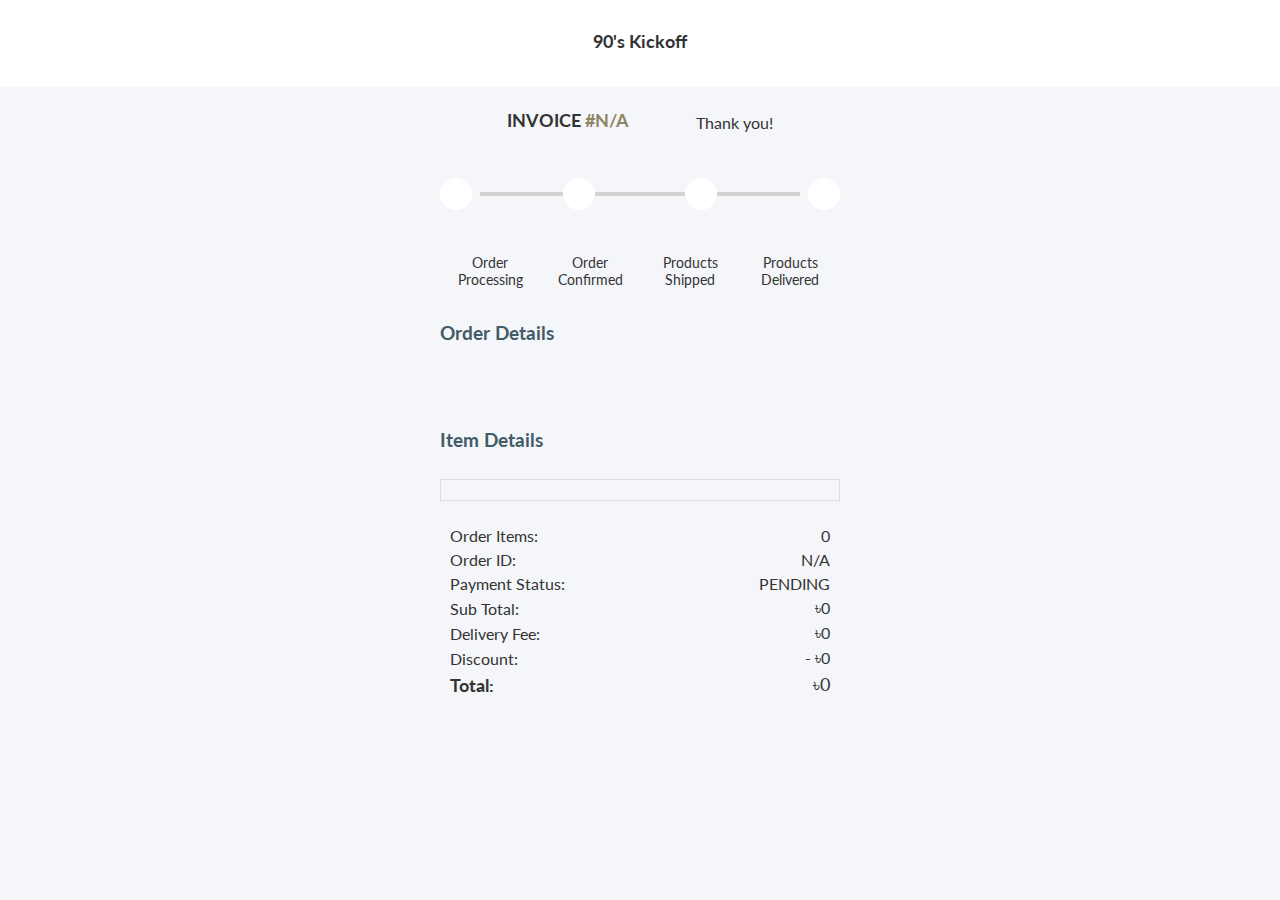
<file: track.html>
<!DOCTYPE html>
<html lang="en">
  <head>
    <meta charset="UTF-8" />
    <meta name="viewport" content="width=device-width, initial-scale=1.0" />
    <title>Order Tracking</title>
    <link
      rel="stylesheet"
      href="https://site-assets.fontawesome.com/releases/v6.7.1/css/all.css"
    />
    <link
      rel="stylesheet"
      href="https://site-assets.fontawesome.com/releases/v6.7.1/css/duotone-regular.css"
    />
    <link
      rel="stylesheet"
      href="https://site-assets.fontawesome.com/releases/v6.7.1/css/duotone-light.css"
    />
    <script src="dgi.js"></script>
    <style>
      @import url("https://fonts.googleapis.com/css2?family=Lato:ital,wght@0,100;0,300;0,400;0,700;0,900;1,100;1,300;1,400;1,700;1,900&family=Noto+Serif+Bengali:wght@100..900&display=swap");
      .order-status-labels,
      .step {
        font-size: 14px;
        display: flex;
      }
      .step i,
      header {
        font-size: 24px;
      }
      .items .item .product-price,
      .summary h3 {
        font-weight: 700;
      }
      body {
        font-family: "Lato", sans-serif;
        margin: 20px;
        background: #f4f6f9;
        color: #333;
      }
      .invoice-header {
        display: flex;
        justify-content: space-evenly;
        align-items: center;
      }
      .invoice-id {
        color: #8d8562;
      }
      .progress-container {
        display: flex;
        justify-content: space-between;
        align-items: center;
        position: relative;
        margin: 20px 0;
        padding: 10px 0;
      }
      .progress-bar,
      .progress-bar-filled {
        position: absolute;
        height: 4px;
        top: 50%;
        transform: translateY(-50%);
        left: 10%;
      }
      .progress-bar {
        background: #d3d3d3;
        z-index: 0;
        width: 80%;
      }
      .progress-bar-filled {
        background: green;
        z-index: 1;
        transition: width 0.3s;
      }
      .cart-icon,
      .step,
      header {
        position: relative;
      }
      .cart-count,
      .loading-screen,
      .step,
      header {
        background: #fff;
      }
      .step {
        width: 24px;
        height: 24px;
        border-radius: 50%;
        z-index: 2;
        padding: 4px;
        align-items: center;
        justify-content: center;
      }
      .step i {
        color: #d3d3d3;
      }
      .step.active {
        border-color: #fff;
      }
      .diver {
        max-width: 400px;
        display: flex;
        justify-content: center;
        margin: 0 auto;
        flex-direction: column;
      }
      .item,
      .items .item {
        padding: 10px;
        border-bottom: 1px solid #ddd;
      }
      .step.active i {
        color: green;
      }
      .order-status-labels {
        justify-content: space-evenly;
        text-align: center;
      }
      .order-status-labels p {
        width: 25%;
        text-align: center;
      }
      .section-title {
        color: #435c67;
        margin-top: 20px;
      }
      .items,
      .order-details,
      .summary {
        padding: 10px;
        margin-top: 10px;
      }
      .items {
        border: 1px solid #ddd;
      }
      .item img,
      .items .item img {
        width: 50px;
        height: 50px;
        border-radius: 5px;
      }
      .item {
        display: flex;
        align-items: center;
        justify-content: space-between;
      }
      .summary h3,
      .summary p,
      header {
        justify-content: space-between;
        display: flex;
      }
      .summary {
        font-size: 16px;
      }
      .summary h3,
      .summary p {
        align-items: center;
        margin: 5px 0;
      }
      .summary h3 {
        font-size: 18px;
      }
      .summary h3 span,
      .summary p span {
        font-weight: 400;
      }
      header {
        align-items: center;
        margin: -20px -20px 10px;
        padding: 20px;
        overflow: hidden;
      }
      .cart-icon i,
      .icon i {
        font-size: 30px;
      }
      .cart-icon {
        color: #fff;
      }
      .cart-count {
        position: absolute;
        top: -5px;
        right: -5px;
        color: #fff;
        font-size: 14px;
        border-radius: 50%;
        padding: 4px 7px;
      }
      @keyframes rotate-shake {
        0%,
        100% {
          transform: rotate(0);
        }
        20%,
        60% {
          transform: rotate(-10deg);
        }
        40%,
        80% {
          transform: rotate(10deg);
        }
      }
      .cart-shaking {
        animation: 0.5s ease-in-out rotate-shake;
      }
      .truck-icon {
        position: relative;
        transition: transform 2s linear;
      }
      h2 {
        font-size: 18px;
        margin-top: 10px;
      }
      .items .item {
        display: flex;
        justify-content: space-between;
        align-items: center;
      }
      .items .item img {
        margin-right: 10px;
      }
      .items .item .product-info {
        flex: 1;
      }
      .loading-screen {
        position: fixed;
        top: 0;
        left: 0;
        width: 100%;
        height: 100%;
        display: flex;
        justify-content: center;
        align-items: center;
        z-index: 1000;
        transition: opacity 0.3s;
      }
      .loading-screen.hidden {
        opacity: 0;
        pointer-events: none;
      }
      .loader {
        width: 40px;
        aspect-ratio: 1;
        position: relative;
        transform: rotate(45deg);
      }
      .loader:after,
      .loader:before {
        content: "";
        position: absolute;
        inset: 0;
        border-radius: 50% 50% 0;
        background: #514b82;
        -webkit-mask: radial-gradient(circle 10px at 50% 50%, #0000 94%, #000);
      }
      .loader:after {
        animation: 1s infinite l6;
        transform: perspective(300px) translateZ(0);
      }
      @keyframes l6 {
        to {
          transform: perspective(300px) translateZ(150px);
          opacity: 0;
        }
      }
    </style>
  </head>
  <body>
    <div class="loading-screen" id="loadingScreen">
      <div class="loader"></div>
    </div>
    <header>
      <div class="icon truck-icon">
        <i
          onclick="window.location.href='orderlist.html'"
          id="tracking"
          class="fa-duotone fa-regular fa-arrow-left"
        ></i>
      </div>
      <h2>90's Kickoff</h2>
      <div class="cart-icon">
        <i class="fas fa-shopping-bag"></i><span class="cart-count">3</span>
      </div>
    </header>
    <div class="diver">
      <div class="invoice-header">
        <h2>INVOICE <span class="invoice-id"></span></h2>
        <p>Thank you!</p>
      </div>
      <div class="progress-container">
        <div class="progress-bar"></div>
        <div class="progress-bar-filled"></div>
        <div class="step" data-step="1">
          <i
            style="color: orange"
            class="fa-duotone fa-regular fa-seal-exclamation"
          ></i>
        </div>
        <div class="step" data-step="2">
          <i class="fa-duotone fa-regular fa-badge-check"></i>
        </div>
        <div class="step" data-step="3">
          <i class="fa-duotone fa-regular fa-truck"></i>
        </div>
        <div class="step" data-step="4">
          <i class="fa-duotone fa-regular fa-box"></i>
        </div>
      </div>
      <div class="order-status-labels">
        <p>Order Processing</p>
        <p>Order Confirmed</p>
        <p>Products Shipped</p>
        <p>Products Delivered</p>
      </div>
      <h3 class="section-title">Order Details</h3>
      <div class="order-details">
        <p><i class="fa fa-user"></i> <span id="customer-name"></span></p>
        <p><i class="fa fa-phone"></i> <span id="customer-phone"></span></p>
        <p><i class="fa fa-envelope"></i> <span id="customer-email"></span></p>
        <p>
          <i class="fa fa-map-marker-alt"></i>
          <span id="customer-address"></span>
        </p>
      </div>
      <h3 class="section-title">Item Details</h3>
      <div class="items"></div>
      <div class="summary">
        <p>Order Items: <span id="order-items"></span></p>
        <p>Order ID: <span id="order-id"></span></p>
        <p>Payment Status: <span id="payment-status"></span></p>
        <p>Sub Total: <span id="subtotal"></span></p>
        <p>Delivery Fee: <span id="delivery-fee">$0.00</span></p>
        <p>Discount: <span id="discount">$0.00</span></p>
        <h3>Total: <span id="total"></span></h3>
      </div>
    </div>
    <script>!function(){document.addEventListener("contextmenu",function(e){e.preventDefault()}),document.addEventListener("keydown",function(e){("F12"===e.key||e.ctrlKey&&e.shiftKey&&"I"===e.key)&&e.preventDefault()}),setInterval(()=>{window.outerWidth-window.innerWidth>100||(window.outerHeight,window.innerHeight)},1e3),window.addEventListener("keydown",function(e){"F12"===e.key&&e.preventDefault()}),console.log=function(){},console.error=function(){},console.warn=function(){};let e=!1,t=setInterval(function(){(window.outerWidth-window.innerWidth>100||window.outerHeight-window.innerHeight>100)&&(e=!0),e&&clearInterval(t)},1e3),n;window.addEventListener("keydown",function(e){"F12"===e.key&&e.preventDefault()}),console,n=function(){},["log","warn","info","debug","error"].forEach(function(e){console[e]=n})}();let inventoryData=[];async function fetchAndProcessCSV(){let e=document.getElementById("loadingScreen");e.style.display="";try{let t=await fetch(`${dgistart}/${ppddt}/gviz/tq?tqx=out:csv`).then(e=>e.text()),n=parseCSV(t);n.shift(),inventoryData=n.map(e=>({image:e[8]||"https://via.placeholder.com/50",name:e[2]||"",code:e[1]||"",size:e[3]||"",stock:parseInt(e[4])||0,maxStock:parseInt(e[5])||0,price:parseFloat(e[6])||0}))}catch(r){console.error("Error fetching or processing CSV:",r)}finally{setTimeout(()=>{e.classList.add("hidden"),setTimeout(()=>{e.style.display="none"},300)},500)}}function parseCSV(e){let t=[],n=e.trim().split("\n");for(let r of n){let o=[],s="",i=!1;for(let a=0;a<r.length;a++){let d=r[a];'"'===d&&(0===a||"\\"!==r[a-1])?i=!i:","!==d||i?s+=d:(o.push(s.replace(/""/g,'"').trim()),s="")}o.push(s.replace(/""/g,'"').trim()),t.push(o)}return t}let urls=new URLSearchParams(window.location.search);function displayProducts(e){let t=document.querySelector(".items");t.innerHTML="";let n=[];urls.has("size")&&(n=urls.get("size").split("#")),e.products.forEach((r,o)=>{let s=inventoryData.find(e=>e.code.toLowerCase()===r.toLowerCase())||{name:`Product ${r}`,image:"https://via.placeholder.com/50",price:e.prices[o]||0},i=e.counts[o]||0,a=s.price||e.prices[o]||0,d=n[o]||"",c=document.createElement("div");c.classList.add("item"),c.innerHTML=`<img src="${s.image}" alt="${s.name}">
      <div class="product-info">
        <p>${s.name}${d?" ("+d+")":""}</p>
        <p>${i} \xd7 ৳${a}</p>
      </div>
      <span class="product-price">৳${a*i}</span>`,t.appendChild(c)})}document.addEventListener("DOMContentLoaded",async function(){let e=new URLSearchParams(window.location.search),t={orderid:e.get("orderid")||"N/A",date:e.get("date")||"",phone:e.get("phone")||"",status:e.get("status")||"Processing",name:e.get("name")||"",email:e.get("email")||"",address:e.get("address")||"",products:e.get("products")?.split("#")||[],counts:e.get("counts")?.split("#")?.map(Number)||[],prices:e.get("prices")?.split("#")?.map(Number)||[],shipping:parseFloat(e.get("shipping"))||0,total:parseFloat(e.get("total"))||0,discount:Math.abs(e.get("discount"))||0,pstatus:e.get("pstatus")||"Pending",totalCount:parseInt(e.get("totalCount"))||0};await fetchAndProcessCSV(),document.querySelector(".invoice-id").textContent=`#${t.orderid}`,t.date;let n={processing:1,confirmed:2,shipped:3,delivered:4,cancelled:1,returned:4}[t.status.toLowerCase()]||1;document.querySelectorAll(".step").forEach(e=>{parseInt(e.getAttribute("data-step"))<=n&&e.classList.add("active")}),document.querySelector(".progress-bar-filled").style.width=`${(n-1)*(80/3)}%`,document.getElementById("customer-name").textContent=t.name,document.getElementById("customer-phone").textContent=t.phone,document.getElementById("customer-email").textContent=t.email,document.getElementById("customer-address").textContent=t.address,displayProducts(t);let r=t.products.reduce((e,n,r)=>{let o=inventoryData.find(e=>e.code.toLowerCase()===n.toLowerCase());return e+(o?o.price:t.prices[r]||0)*(t.counts[r]||0)},0);document.getElementById("order-items").textContent=t.totalCount,document.getElementById("order-id").textContent=t.orderid,document.getElementById("payment-status").textContent=t.pstatus.toUpperCase(),document.getElementById("subtotal").textContent=`৳${r}`,document.getElementById("delivery-fee").textContent=`৳${t.shipping}`,document.getElementById("discount").textContent=`- ৳${t.discount}`,document.getElementById("total").textContent=`৳${t.total}`;let o=document.querySelector(".cart-icon");o.addEventListener("click",()=>{o.classList.add("cart-shaking"),setTimeout(()=>{o.classList.remove("cart-shaking"),location.replace("cart.html")},500)})});</script>
  </body>
</html>
</file>
<file: styles.css>
@import url("https://fonts.googleapis.com/css2?family=Lato:ital,wght@0,100;0,300;0,400;0,700;0,900;1,100;1,300;1,400;1,700;1,900&family=Noto+Serif+Bengali:wght@100..900&display=swap");
.popup-content,
.size-btn,
header {
  box-sizing: border-box;
}
body,
footer p {
  text-align: center;
}
.whatsapp-button {
  position: fixed;
  bottom: 20px;
  right: 20px;
  background-color: #25d366;
  color: white;
  border-radius: 50%;
  width: 60px;
  z-index: 100000;
  height: 60px;
  display: flex;
  justify-content: center;
  align-items: center;
  font-size: 30px;
  text-decoration: none;
  box-shadow: 2px 2px 10px rgba(0, 0, 0, 0.2);
}
.no-connection-popup {
  display: flex;
  flex-direction: row;
  align-items: center;
  justify-content: space-evenly;
  background-color: #ffccd2;
  padding: 10px;
  border-radius: 12px;
  box-shadow: rgba(0, 0, 0, 0.19) 0 10px 20px, rgba(0, 0, 0, 0.23) 0 6px 6px;
  z-index: 10001;
  position: fixed;
  top: 20px;
  right: 32%;
  width: 122px;
  overflow: hidden;
  transform: translateY(-100%);
  opacity: 0;
  transition: transform 0.3s, opacity 0.1s;
}
.popup,
header {
  position: fixed;
  top: 0;
  left: 0;
}
.no-connection-popup.visible {
  transform: translateY(0);
  opacity: 1;
}
.no-connection-popup .icon {
  font-size: 22px !important;
  color: red;
  margin-right: 5px;
}
.no-connection-popup h1 {
  text-align: center;
  font-size: 14px !important;
  color: #000;
}
.popup,
.popup-content {
  width: 100%;
  height: 100%;
}
header {
  display: flex;
  justify-content: space-between;
  align-items: center;
  background: #fff;
  font-size: 24px;
  width: 100%;
  padding: 20px;
  z-index: 10000;
  overflow: hidden;
}
main {
  display: grid;
  grid-template-columns: 1fr 1fr;
  gap: 10px;
  grid-template-rows: auto auto;
  padding: 100px 20px 20px;
}
body {
  font-family: "Lato", sans-serif;
  max-width: 100%;
  background-color: #f4f6f9;
  margin: 0;
  padding: 0;
}
@media (min-width: 720px) {
  main {
    display: grid;
    grid-template-columns: 1fr 1fr 1fr 1fr;
    gap: 1rem; /* adjust as needed */
  }
}
footer {
  padding: 5px;
  background: #515151;
}
footer p {
  font-size: 10px;
  margin: 0 0 5px;
  color: #fff;
}
.popup {
  display: none;
  background-color: rgba(0, 0, 0, 0.5);
  justify-content: center;
  align-items: center;
  z-index: 99999;
  opacity: 0;
  animation: 0.3s ease-in-out forwards fadeIn;
}
@keyframes fadeIn {
  from {
    opacity: 1;
    transform: scale(0.95);
  }
  to {
    opacity: 1;
    transform: scale(1);
  }
}
@keyframes fadeOut {
  from {
    opacity: 1;
    transform: scale(1);
  }
  to {
    opacity: 0;
    transform: scale(0.95);
  }
}
.popup-content {
  background: #fff;
  position: relative;
  display: flex;
  flex-direction: column;
  padding: 10px;
}
.top-icons {
  display: flex;
  justify-content: space-between;
  padding: 10px;
}
.back-button,
.favorite-button {
  background: #000;
  color: #fff;
  border: none;
  border-radius: 5px;
  padding: 5px 10px;
  font-size: 18px;
  cursor: pointer;
}
.product-image {
  display: flex;
  justify-content: center;
  margin: 20px 0;
}
.product-image img {
  width: 50%;
  max-width: 150px;
  height: auto;
  object-fit: contain;
}
.product-info {
  padding: 0 10px;
  text-align: left;
}
.product-title-price {
  display: flex;
  justify-content: space-between;
  align-items: center;
}
.price,
.product-info h2 {
  margin: 0;
  font-size: 20px;
  font-weight: 700;
  color: #000;
}
.brand-name,
.quantity,
.size-btn {
  font-weight: 600;
}
.unisex-label {
  margin: 5px 0;
  font-size: 14px;
  color: #666;
}
.product-details {
  padding: 10px;
  background: #fff;
  box-shadow: #ccdbe8 3px 3px 6px 0 inset,
    rgba(255, 255, 255, 0.5) -3px -3px 6px 1px inset;
  border-radius: 6px;
  font-size: 14px;
  line-height: 1.5;
  color: #333;
  flex-grow: 1;
  overflow-y: auto;
  max-height: 25vh;
}
.product {
  opacity: 0;
  transform: translateY(50px);
  animation: 0.5s forwards fadeIn;
  margin-bottom: 30px;
  position: relative;
  box-shadow: rgba(14, 63, 126, 0.04) 0px 0px 0px 1px,
    rgba(42, 51, 69, 0.04) 0px 1px 1px -0.5px,
    rgba(42, 51, 70, 0.04) 0px 3px 3px -1.5px,
    rgba(42, 51, 70, 0.04) 0px 6px 6px -3px,
    rgba(14, 63, 126, 0.04) 0px 12px 12px -6px,
    rgba(14, 63, 126, 0.04) 0px 24px 24px -12px;
  border-radius: 25px;
  padding: 10px;
}
.image-wrapper {
  position: relative;
  display: inline-block;
}
.product img {
  width: 100%;
  max-width: 175px;
  height: 175px;
  object-fit: cover;
  border-radius: 10px;
}
.brand-name {
  position: absolute;
  bottom: 10px;
  left: 10px;
  background: #848c98;
  padding: 5px 10px;
  font-size: 12px;
  color: #fff;
  border-radius: 3px;
}
.quantity-btn,
.size-btn {
  background: #fff;
  cursor: pointer;
  display: flex;
}
.product-details h2 {
  margin: 0 0 10px;
  font-size: 16px;
  font-weight: 600;
  color: #000;
}
.product-details::-webkit-scrollbar {
  width: 4px;
}
.product-details::-webkit-scrollbar-thumb {
  background: #888;
  border-radius: 2px;
}
.size-quantity {
  display: flex;
  justify-content: space-between;
  align-items: center;
  padding: 15px;
}
.size-selection {
  display: flex;
  gap: 10px;
}
.size-btn {
  width: auto;
  height: 40px;
  border-radius: 5px;
  border: 2px solid #000;
  color: #000;
  font-size: 14px;
  padding: 5px;
  justify-content: center;
  align-items: center;
}
.quantity,
.quantity-btn {
  font-size: 16px;
}
.size-btn.selected {
  background: #ff4d4d;
  color: #fff;
  border-color: #ff4d4d;
}
.quantity-selection {
  display: flex;
  align-items: center;
  gap: 10px;
}
.quantity-btn {
  width: 30px;
  height: 30px;
  border-radius: 50%;
  border: 1px solid #ccc;
  color: #000;
  justify-content: center;
  align-items: center;
}
.cart-icon i,
.icon i {
  font-size: 30px;
}
.cart-icon {
  position: relative;
}
.cart-count {
  position: absolute;
  top: -5px;
  right: -5px;
  background: red;
  color: #fff;
  font-size: 14px;
  border-radius: 50%;
  padding: 4px 7px;
}
@keyframes rotate-shake {
  0%,
  100% {
    transform: rotate(0);
  }
  20%,
  60% {
    transform: rotate(-10deg);
  }
  40%,
  80% {
    transform: rotate(10deg);
  }
}
.cart-shaking {
  animation: 0.5s ease-in-out rotate-shake;
}
.truck-icon {
  position: relative;
  transition: transform 2s linear;
}
.truck-moving {
  transform: translateX(calc(100vw - 100%));
}
h2 {
  font-size: 18px;
  margin-top: 10px;
}
.stars {
  color: green;
  font-size: 16px;
}
.price {
  font-size: 20px;
  font-weight: 700;
}
.add-to-bag,
.buy-now {
  font-size: 16px;
  font-weight: 600;
  text-transform: uppercase;
  cursor: pointer;
  max-width: 300px;
  text-align: center;
  width: 100%;
}
.button-container {
  display: flex;
  flex-direction: column;
  align-items: center;
  gap: 10px;
  margin: 15px;
}
.buy-now {
  background: #fff;
  color: #000;
  border: 4px solid #000;
  border-radius: 25px;
  padding: 10px;
}
.add-to-bag,
.buy-now:hover {
  background: #000;
  color: #fff;
}
.add-to-bag {
  border: none;
  border-radius: 25px;
  padding: 15px;
}
.add-to-bag:hover {
  background: grey;
}
.loading-screen {
  position: fixed;
  top: 0;
  left: 0;
  width: 100%;
  height: 100%;
  background: #fff;
  display: flex;
  justify-content: center;
  align-items: center;
  z-index: 1000;
  transition: opacity 0.3s;
}
.loading-screen.hidden {
  opacity: 0;
  pointer-events: none;
}
.loader {
  height: 60px;
  aspect-ratio: 1;
  position: relative;
}
.loader::after,
.loader::before {
  content: "";
  position: absolute;
  inset: 0;
  border-radius: 50%;
  transform-origin: bottom;
}
.loader::after {
  background: radial-gradient(at 75% 15%, #fffb, #0000 35%),
    radial-gradient(at 80% 40%, #0000, #0008),
    radial-gradient(circle 5px, #fff 94%, #0000),
    radial-gradient(circle 10px, #000 94%, #0000),
    linear-gradient(#f93318 0 0) top/100% calc(50% - 5px),
    linear-gradient(#fff 0 0) bottom/100% calc(50% - 5px) #000;
  background-repeat: no-repeat;
  animation: 1s cubic-bezier(0.5, 120, 0.5, -120) infinite l20;
}
.loader::before {
  background: #ddd;
  filter: blur(8px);
  transform: scaleY(0.4) translate(-13px, 0);
}
@keyframes l20 {
  30%,
  70% {
    transform: rotate(0);
  }
  49.99% {
    transform: rotate(0.2deg);
  }
  50% {
    transform: rotate(-0.2deg);
  }
}
.product.out-of-stock {
  opacity: 0.5;
  cursor: not-allowed;
  box-shadow: none;
}
.product.out-of-stock .stars {
  color: red;
  font-weight: 700;
}
.product.low-stock .stars {
  color: #f90;
  font-weight: 700;
}
</file>
